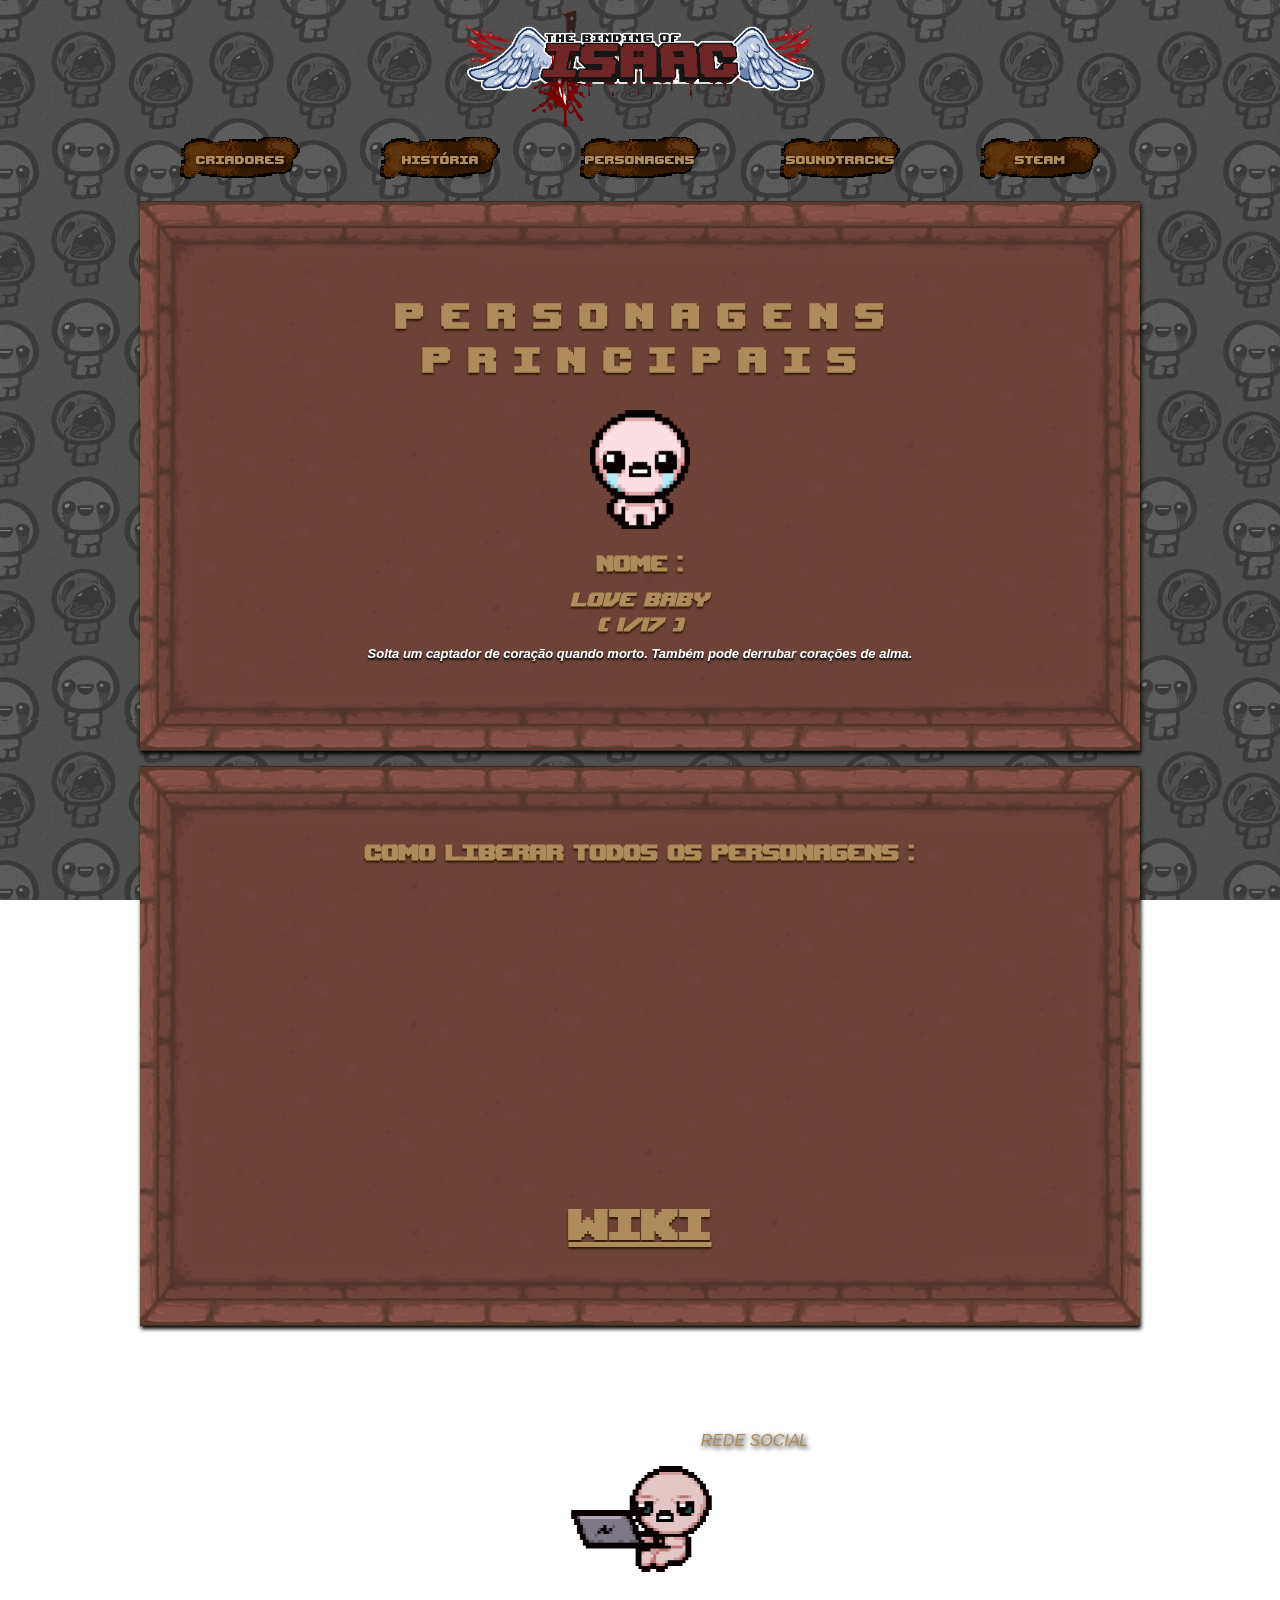
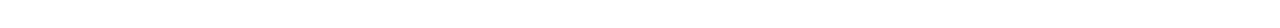
<file: paginas/characters.html>
<!DOCTYPE html>
<html lang="en">

<head>
    <meta charset="UTF-8">
    <meta name="viewport" content="width=device-width, initial-scale=1.0">
    <title>The Binding of Isaac</title>
    <link rel="stylesheet" href="../css/style.css">
    <script src="../js/js.js"></script>
    <script src="../plugins/jquery.min.js"></script>
    <script src="../plugins/bxslider.min.js"></script>
    <link rel="stylesheet" href="../plugins/bxslider.css">
    <link rel="stylesheet" href="https://maxcdn.bootstrapcdn.com/font-awesome/4.5.0/css/font-awesome.min.css">
    <link href="https://fonts.googleapis.com/css?family=Merriweather:400,900,900i" rel="stylesheet">
    <link rel="icon" href="../imagens/forg.png" type="image/x-icon">
    <link rel="shortcut icon" href="../imagens/forg.png" type="image/x-icon">

</head>

<body>

    <article>

        <button class="scrollTop" onclick="backTop();">
            <img src="../imagens/R_KEY.png" alt="R_KEY">
        </button>

        <header id="cabecalho">
            <div class="container">
                <a href="../index.html">
                    <img src="../gifs/logoGIF.gif" alt="IsaacIcon" id="logo">
                </a>
                <nav id="menu">
                    <ul>
                        <li><a href="criadores.html">Criadores</a></li>
                        <li><a href="historia.html">História</a></li>
                        <li><a href="#">Personagens</a>
                            <ul class="submenu">
                                <li class="sub"><a href="characters.html">Principais</a></li>
                                <li class="sub"><a href="familiar.html">Familiar</a></li>
                                <li class="sub"><a href="coopbaby.html">Co-op Baby</a></li>
                            </ul>
                        <li><a href="#">SoundTracks</a>
                            <ul class="submenu">
                                <li class="sub"><a href="original.html">Original</a></li>
                                <li class="sub"><a href="remake.html">Remake</a></li>
                            </ul>
                        <li><a href="https://store.steampowered.com/app/250900/The_Binding_of_Isaac_Rebirth/"
                                target="_blank">Steam</a></li>
                    </ul>
                </nav>

                <div class="image-container">

                    <div class="overlay-text">
                        <h1>P E R S O N A G E N S<br>P R I N C I P A I S</h1>

                        <div class="carousel-container">
                            <div class="carousel">
                                <img src="../imagens/IsaacPng.png" alt="Isaac">
                                <img src="../imagens/magdalene.png" alt="Magdalene">
                                <img src="../imagens/CainPNG.png" alt="Cain">
                                <img src="../imagens/JudasPNG.png" alt="Judas">
                                <img src="../imagens/BBPng.png" alt="BB">
                                <img src="../imagens/EvePNG.png" alt="Eve">
                                <img src="../imagens/SamsonPNG.png" alt="Samson">
                                <img src="../imagens/AzazelPNG.png" alt="Azazel">
                                <img src="../imagens/LazarusPNG.png" alt="Lazarus">
                                <img src="../imagens/EdenPNG.png" alt="Eden">
                                <img src="../imagens/TheLostPNG.png" alt="TheLost">
                                <img src="../imagens/LilithPNG.png" alt="Lilith">
                                <img src="../imagens/KeeperPNG.png" alt="Keeper">
                                <img src="../imagens/ApollyonPNG.png" alt="Apollyon">
                                <img src="../imagens/The_ForgottenPNG.png" alt="TheForgotten">
                                <img src="../imagens/Bethany.png" alt="Bethany">
                                <img src="../imagens/Jacob___EsauPNG.png" alt="JacobeEsau">
                            </div>
                            <div class="carousel-info">
                                <h2 class="game">Nome :</h2>
                                <h2 id="character-info">Informações do personagem aqui</h2>
                            </div>
                        </div>

                    </div>
                </div>

                <div class="image-container-2">

                    <div class="overlay-text-2">
                        <h2 class="game">Como liberar todos os Personagens : </h2>
                        <iframe width="560" height="315"
                            src="https://www.youtube.com/embed/GZrL-kh2QJQ?si=rWW5DzRiezU6_dXx"
                            title="YouTube video player" frameborder="0"
                            allow="accelerometer; autoplay; clipboard-write; encrypted-media; gyroscope; picture-in-picture; web-share"
                            referrerpolicy="strict-origin-when-cross-origin" allowfullscreen></iframe>

                        <h1 id="WIKI"><a
                                href="https://bindingofisaacrebirth.fandom.com/wiki/Characters#Regular_Characters"
                                target="_blank">WIKI</a></li>
                        </h1>
                    </div>
                </div>

                <footer id="rodape">
                    <span>
                        Site desenvolvido na disciplina de Introdução à Tecnologia Web
                        do Curso de Sistemas de Informação<br>
                        Centro Universitário do Rio São Francisco - UniRios<br>
                        Autor: João Anderson da Cruz - <a href="https://www.instagram.com/oestranguladordobalneario/"
                            target="_blank">REDE SOCIAL</a>
                        <img id="gifrodape" src="../gifs/rodapegifisaac.gif">
                    </span>
                </footer>
    </article>

</body>

</html>
</file>
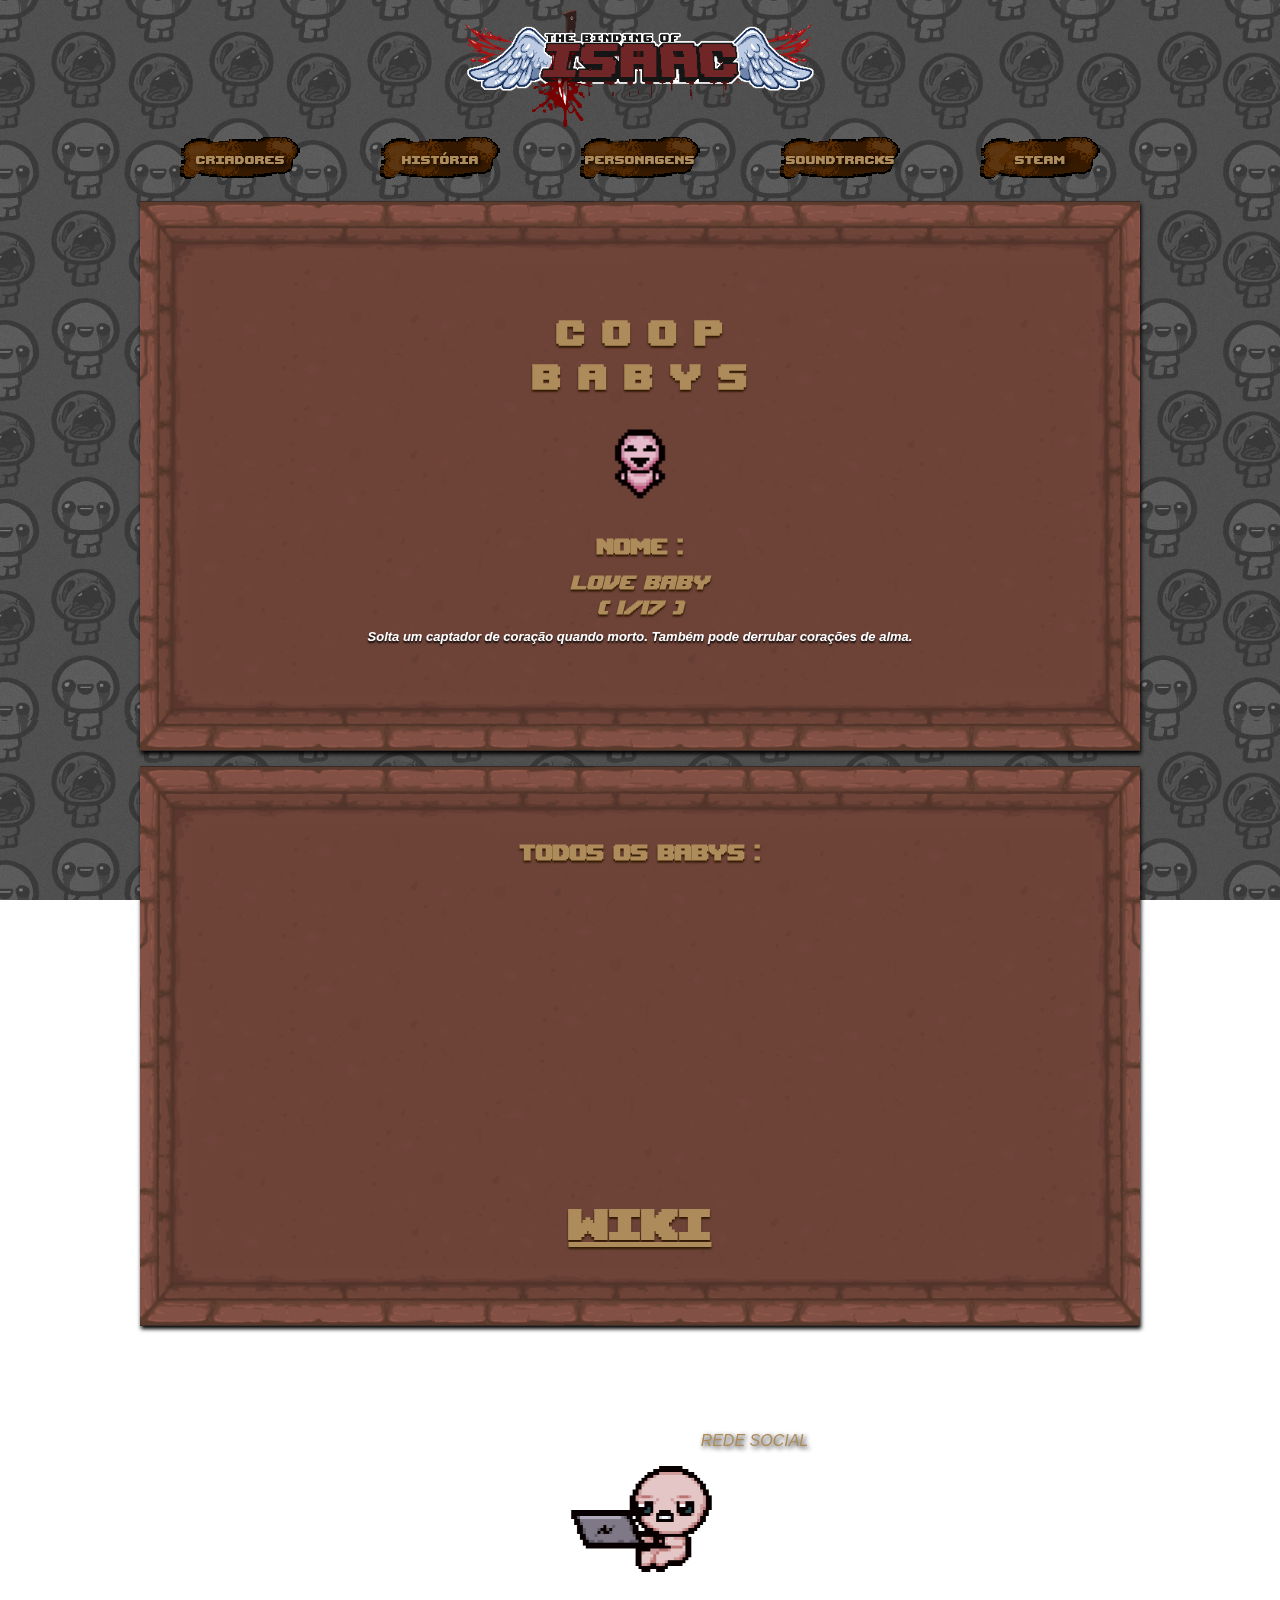
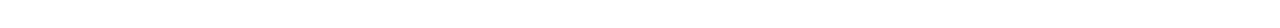
<file: paginas/coopbaby.html>
<!DOCTYPE html>
<html lang="en">

<head>
    <meta charset="UTF-8">
    <meta name="viewport" content="width=device-width, initial-scale=1.0">
    <title>The Binding of Isaac</title>
    <link rel="stylesheet" href="../css/style.css">
    <script src="../js/js.js"></script>
    <script src="../plugins/jquery.min.js"></script>
    <script src="../plugins/bxslider.min.js"></script>
    <link rel="stylesheet" href="../plugins/bxslider.css">
    <link rel="stylesheet" href="https://maxcdn.bootstrapcdn.com/font-awesome/4.5.0/css/font-awesome.min.css">
    <link href="https://fonts.googleapis.com/css?family=Merriweather:400,900,900i" rel="stylesheet">
    <link rel="icon" href="../imagens/forg.png" type="image/x-icon">
    <link rel="shortcut icon" href="../imagens/forg.png" type="image/x-icon">

</head>

<body>

    <article>

        <button class="scrollTop" onclick="backTop();">
            <img src="../imagens/R_KEY.png" alt="R_KEY">
        </button>

        <header id="cabecalho">
            <div class="container">
                <a href="../index.html">
                    <img src="../gifs/logoGIF.gif" alt="IsaacIcon" id="logo">
                </a>
                <nav id="menu">
                    <ul>
                        <li><a href="criadores.html">Criadores</a></li>
                        <li><a href="historia.html">História</a></li>
                        <li><a href="#">Personagens</a>
                            <ul class="submenu">
                                <li class="sub"><a href="characters.html">Principais</a></li>
                                <li class="sub"><a href="familiar.html">Familiar</a></li>
                                <li class="sub"><a href="coopbaby.html">Co-op Baby</a></li>
                            </ul>
                        <li><a href="#">SoundTracks</a>
                            <ul class="submenu">
                                <li class="sub"><a href="original.html">Original</a></li>
                                <li class="sub"><a href="remake.html">Remake</a></li>
                            </ul>
                        <li><a href="https://store.steampowered.com/app/250900/The_Binding_of_Isaac_Rebirth/"
                                target="_blank">Steam</a></li>
                    </ul>
                </nav>

                <div class="image-container">

                    <div class="overlay-text">
                        <h1>C O O P<br>B A B Y S</h1>

                        <div class="carousel-container2">
                            <div class="carousel2">
                                <img src="../imagens/001_baby_love.webp" alt="Baby_Love">
                                <img src="../imagens/002_baby_bloat.webp" alt="Baby_Bloat">
                                <img src="../imagens/003_baby_water.webp" alt="Baby_Water">
                                <img src="../imagens/004_baby_psy.webp" alt="Baby_Psy">
                                <img src="../imagens/005_baby_cursed.webp" alt="Baby_Cursed">
                                <img src="../imagens/006_baby_troll.webp" alt="Baby_Troll">
                                <img src="../imagens/007_baby_ybab.webp" alt="baby_Ybab">
                                <img src="../imagens/008_baby_cockeyed.webp" alt="Baby_Cockeyed">
                                <img src="../imagens/009_baby_host.webp" alt="Baby_Host">
                                <img src="../imagens/010_baby_lost.webp" alt="Baby_Lost">
                                <img src="../imagens/011_baby_cute.webp" alt="Baby_Cute">
                                <img src="../imagens/012_baby_crow.webp" alt="Baby_Crow">
                                <img src="../imagens/013_baby_shadow.webp" alt="Baby_Shadow">
                                <img src="../imagens/014_baby_glass.webp" alt="Baby_Glass">
                                <img src="../imagens/015_baby_gold.webp" alt="Baby_Gold">
                                <img src="../imagens/016_baby_cy.webp" alt="Baby_Cy">
                            </div>
                            <div class="carousel-info">
                                <h2 class="game">Nome :</h2>
                                <h2 id="character-info">Informações do personagem aqui</h2>
                            </div>
                        </div>

                    </div>
                </div>

                <div class="image-container-2">

                    <div class="overlay-text-2">
                        <h2 class="game">Todos os Babys : </h2>
                        <iframe width="560" height="315"
                            src="https://www.youtube.com/embed/-33GQZ-yqaU?si=I0z6B0Hd7u7jZJiY"
                            title="YouTube video player" frameborder="0"
                            allow="accelerometer; autoplay; clipboard-write; encrypted-media; gyroscope; picture-in-picture; web-share"
                            referrerpolicy="strict-origin-when-cross-origin" allowfullscreen></iframe>

                        <h1 id="WIKI"><a href="https://bindingofisaacrebirth.fandom.com/wiki/Co-op"
                                target="_blank">WIKI</a></li>
                        </h1>
                    </div>
                </div>

                <footer id="rodape">
                    <span>
                        Site desenvolvido na disciplina de Introdução à Tecnologia Web
                        do Curso de Sistemas de Informação<br>
                        Centro Universitário do Rio São Francisco - UniRios<br>
                        Autor: João Anderson da Cruz - <a href="https://www.instagram.com/oestranguladordobalneario/"
                            target="_blank">REDE SOCIAL</a>
                        <img id="gifrodape" src="../gifs/rodapegifisaac.gif">
                    </span>
                </footer>
    </article>

</body>

</html>
</file>
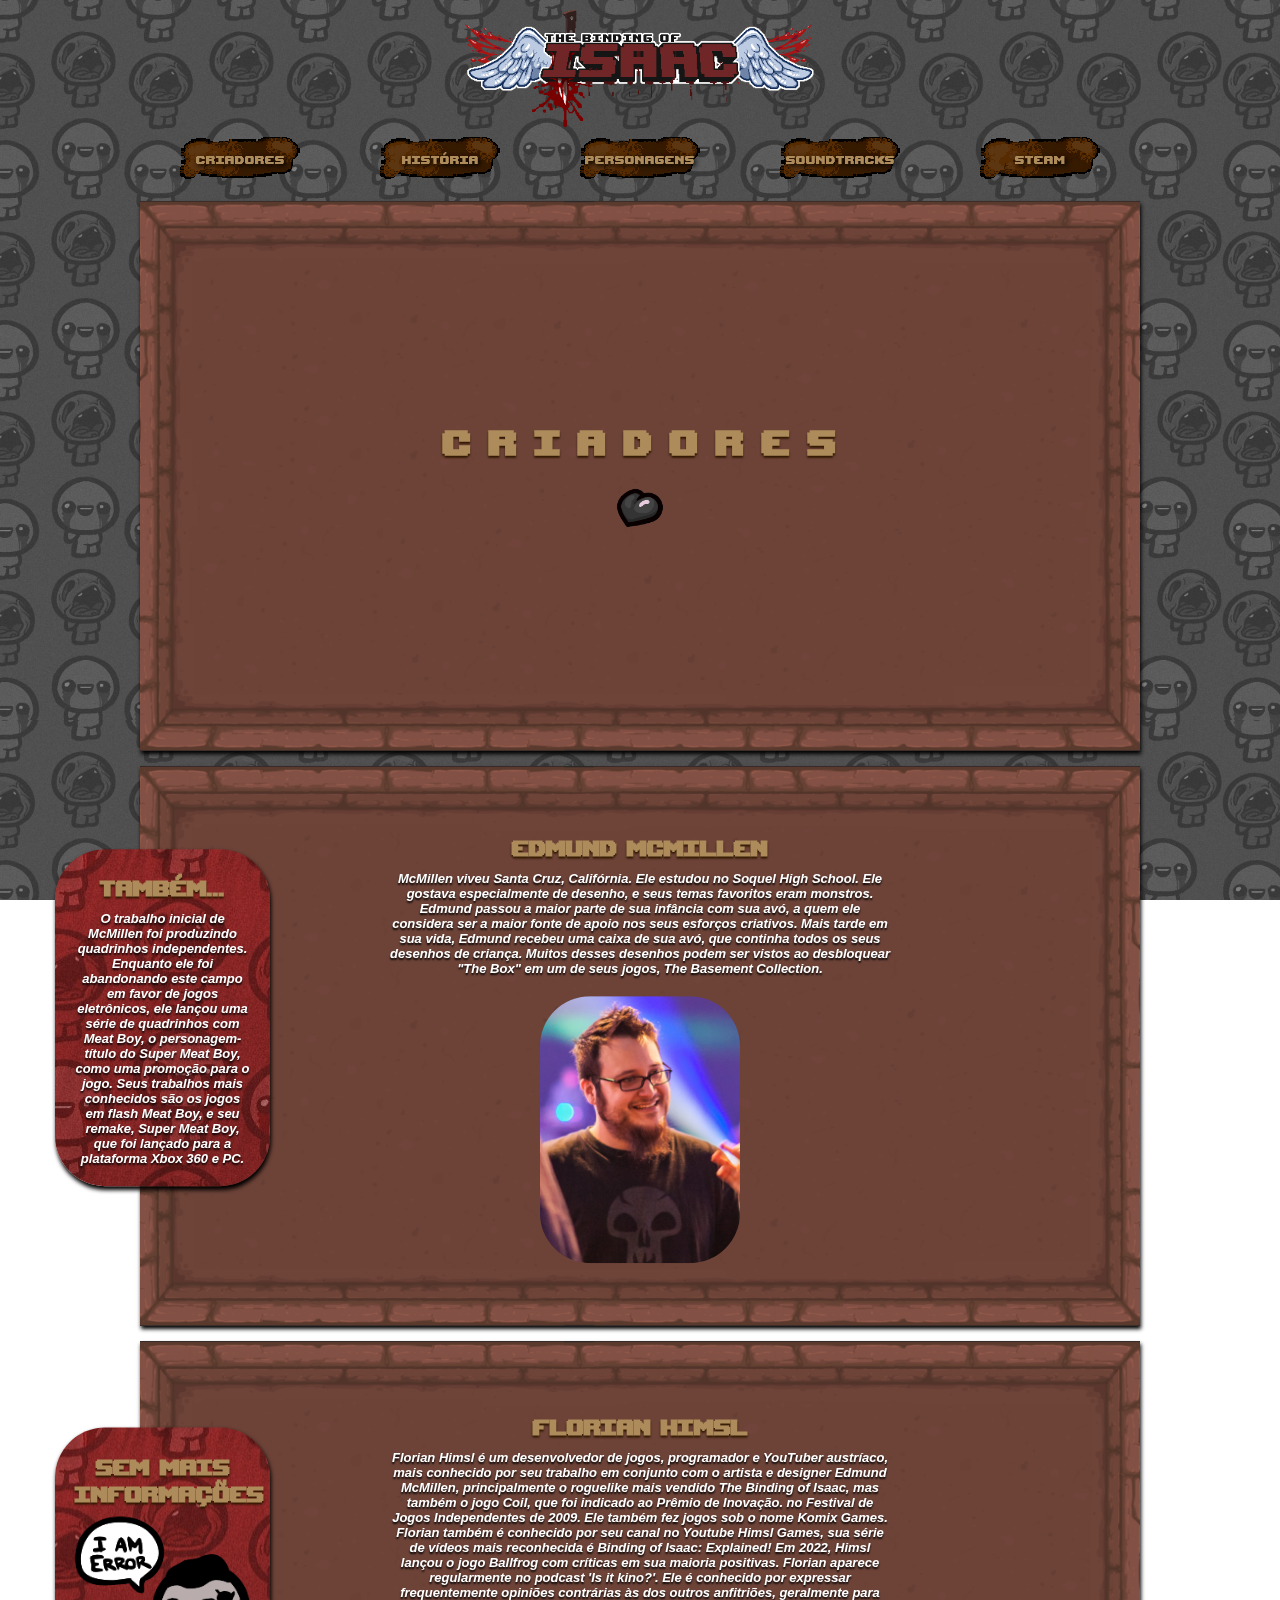
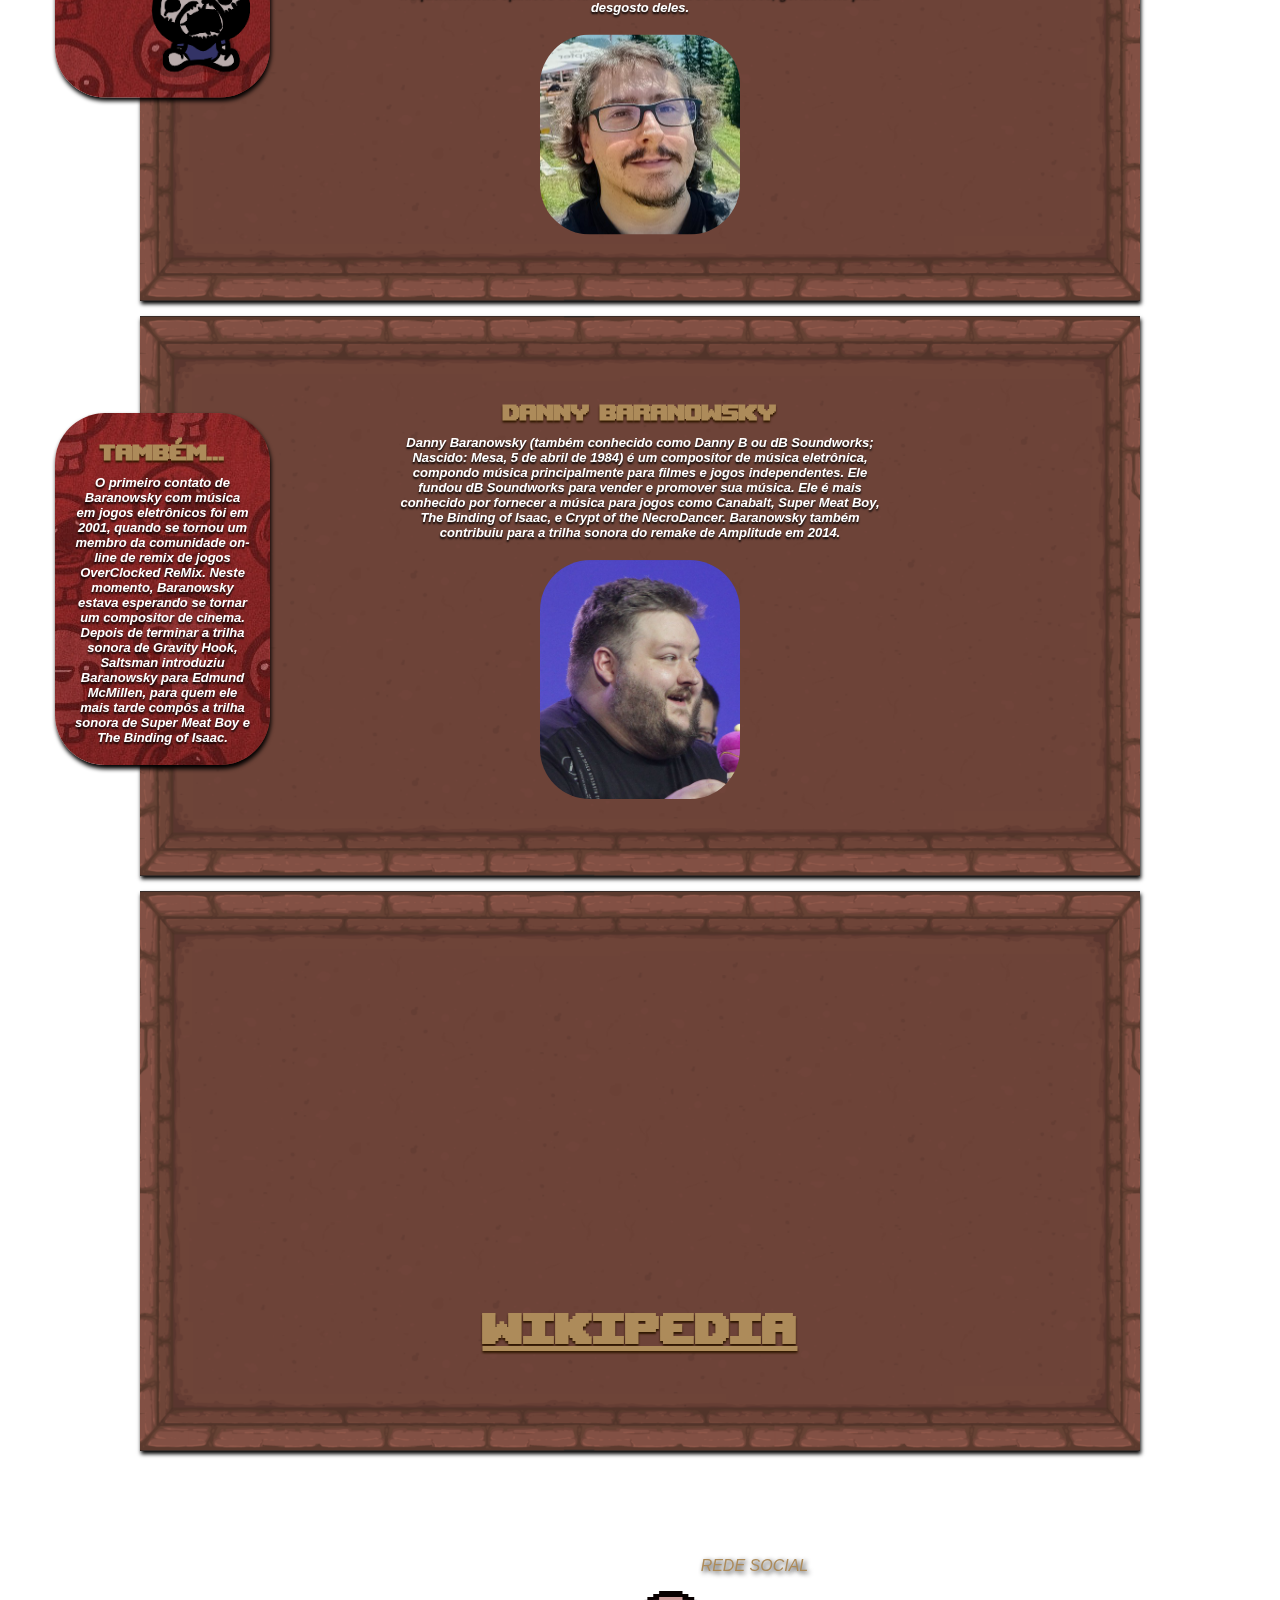
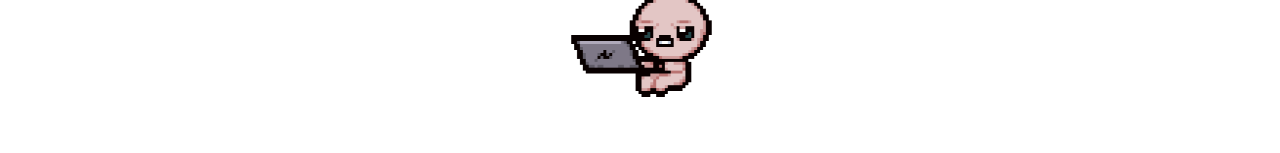
<file: paginas/criadores.html>
<!DOCTYPE html>
<html lang="en">

<head>
    <meta charset="UTF-8">
    <meta name="viewport" content="width=device-width, initial-scale=1.0">
    <title>The Binding of Isaac</title>
    <link rel="stylesheet" href="../css/style.css">
    <script src="../js/js.js"></script>
    <script src="../plugins/jquery.min.js"></script>
    <script src="../plugins/bxslider.min.js"></script>
    <link rel="stylesheet" href="../plugins/bxslider.css">
    <link rel="stylesheet" href="https://maxcdn.bootstrapcdn.com/font-awesome/4.5.0/css/font-awesome.min.css">
    <link href="https://fonts.googleapis.com/css?family=Merriweather:400,900,900i" rel="stylesheet">
    <link rel="icon" href="../imagens/forg.png" type="image/x-icon">
    <link rel="shortcut icon" href="../imagens/forg.png" type="image/x-icon">

</head>

<body>

    <article>

        <button class="scrollTop" onclick="backTop();">
            <img src="../imagens/R_KEY.png" alt="R_KEY">
        </button>

        <header id="cabecalho">
            <div class="container">
                <a href="../index.html">
                    <img src="../gifs/logoGIF.gif" alt="IsaacIcon" id="logo">
                </a>
                <nav id="menu">
                    <ul>
                        <li><a href="criadores.html">Criadores</a></li>
                        <li><a href="historia.html">História</a></li>
                        <li><a href="#">Personagens</a>
                            <ul class="submenu">
                                <li class="sub"><a href="characters.html">Principais</a></li>
                                <li class="sub"><a href="familiar.html">Familiar</a></li>
                                <li class="sub"><a href="coopbaby.html">Co-op Baby</a></li>
                            </ul>
                        <li><a href="#">SoundTracks</a>
                            <ul class="submenu">
                                <li class="sub"><a href="original.html">Original</a></li>
                                <li class="sub"><a href="remake.html">Remake</a></li>
                            </ul>
                        <li><a href="https://store.steampowered.com/app/250900/The_Binding_of_Isaac_Rebirth/"
                                target="_blank">Steam</a></li>
                    </ul>
                </nav>

                <div class="image-container">

                    <div class="overlay-text">
                        <h1>C R I A D O R E S</h1>
                        <div>
                            <img class="cz2" src="../imagens/blackheart.png" alt="coraçãopreto.png" id="imagem">
                            <audio src="../audios/Sfx_brimstone_angelic_blast_1.wav" id="audio"></audio>

                        </div>
                    </div>
                </div>

                <div class="image-container-2">
                    <div class="overlay-text-2">
                        <h2 class="game">Edmund McMillen</h2>
                        <h2>McMillen viveu Santa Cruz, Califórnia. Ele estudou no Soquel High School. Ele gostava
                            especialmente de desenho, e seus temas favoritos eram monstros. Edmund passou a maior parte
                            de sua infância com sua avó, a quem ele considera ser a maior fonte de apoio nos seus
                            esforços criativos. Mais tarde em sua vida, Edmund recebeu uma caixa de sua avó, que
                            continha todos os seus desenhos de criança. Muitos desses desenhos podem ser vistos ao
                            desbloquear "The Box" em um de seus jogos, The Basement Collection.</h2>
                        <img id="edmund" src="../imagens/edmun.jpg">
                        <div class="floating-box">
                            <h2 class="game">Também...</h2>
                            <h2>O trabalho inicial de McMillen foi produzindo quadrinhos independentes. Enquanto ele foi
                                abandonando este campo em favor de jogos eletrônicos, ele lançou uma série de quadrinhos
                                com Meat Boy, o personagem-título do Super Meat Boy, como uma promoção para o jogo. Seus
                                trabalhos mais conhecidos são os jogos em flash Meat Boy, e seu remake, Super Meat Boy,
                                que foi lançado para a plataforma Xbox 360 e PC.</h2>
                        </div>
                    </div>


                </div>

                <div class="image-container-2">
                    <div class="overlay-text-2">
                        <h2 class="game">Florian Himsl</h2>
                        <h2>Florian Himsl é um desenvolvedor de jogos, programador e YouTuber austríaco, mais conhecido
                            por seu trabalho em conjunto com o artista e designer Edmund McMillen, principalmente o
                            roguelike mais vendido The Binding of Isaac, mas também o jogo Coil, que foi indicado ao
                            Prêmio de Inovação. no Festival de Jogos Independentes de 2009. Ele também fez jogos sob o
                            nome Komix Games.

                            Florian também é conhecido por seu canal no Youtube Himsl Games, sua série de vídeos mais
                            reconhecida é Binding of Isaac: Explained!

                            Em 2022, Himsl lançou o jogo Ballfrog com críticas em sua maioria positivas.

                            Florian aparece regularmente no podcast 'Is it kino?'. Ele é conhecido por expressar
                            frequentemente opiniões contrárias às dos outros anfitriões, geralmente para desgosto deles.
                        </h2>
                        <img id="florian" src="../imagens/florian.jpg">
                        <div class="floating-box">
                            <h2 class="game">Sem mais informações</h2>
                            <h2></h2><img src="../imagens/Error.png"></h2>
                        </div>
                    </div>
                </div>

                <div class="image-container-2">

                    <div class="overlay-text-2">

                        <h2 class="game">Danny Baranowsky</h2>
                        <h2>Danny Baranowsky (também conhecido como Danny B ou dB Soundworks; Nascido: Mesa, 5 de abril
                            de 1984) é um compositor de música eletrônica, compondo música principalmente para filmes e
                            jogos independentes. Ele fundou dB Soundworks para vender e promover sua música. Ele é mais
                            conhecido por fornecer a música para jogos como Canabalt, Super Meat Boy, The Binding of
                            Isaac, e Crypt of the NecroDancer. Baranowsky também contribuiu para a trilha sonora do
                            remake de Amplitude em 2014.</h2>
                        <img id="edmund" src="../imagens/Danny_baranowsky_gdca_2016.jpg">
                        <div class="floating-box">
                            <h2 class="game">Também...</h2>
                            <h2>O primeiro contato de Baranowsky com música em jogos eletrônicos foi em 2001, quando se
                                tornou um membro da comunidade on-line de remix de jogos OverClocked ReMix. Neste
                                momento, Baranowsky estava esperando se tornar um compositor de cinema.

                                Depois de terminar a trilha sonora de Gravity Hook, Saltsman introduziu Baranowsky para
                                Edmund McMillen, para quem ele mais tarde compôs a trilha sonora de Super Meat Boy e The
                                Binding of Isaac.</h2>
                        </div>
                    </div>
                </div>

                <div class="image-container-2">
                    <div class="overlay-text-2">
                        <iframe width="560" height="315"
                            src="https://www.youtube.com/embed/_97zYunu2w0?si=tOebOgbw7MMH7fIN"
                            title="YouTube video player" frameborder="0"
                            allow="accelerometer; autoplay; clipboard-write; encrypted-media; gyroscope; picture-in-picture; web-share"
                            referrerpolicy="strict-origin-when-cross-origin" allowfullscreen></iframe>
                        <h1 id="WIKI"><a href="https://pt.wikipedia.org/wiki/The_Binding_of_Isaac"
                                target="_blank">WIKIPEDIA</a></li>
                        </h1>

                    </div>
                </div>

            </div>
            <footer id="rodape">
                <span>
                    Site desenvolvido na disciplina de Introdução à Tecnologia Web
                    do Curso de Sistemas de Informação<br>
                    Centro Universitário do Rio São Francisco - UniRios<br>
                    Autor: João Anderson da Cruz - <a href="https://www.instagram.com/oestranguladordobalneario/"
                        target="_blank">REDE SOCIAL</a>
                    <img id="gifrodape" src="../gifs/rodapegifisaac.gif">
                </span>
            </footer>
    </article>

</body>

</html>
</file>
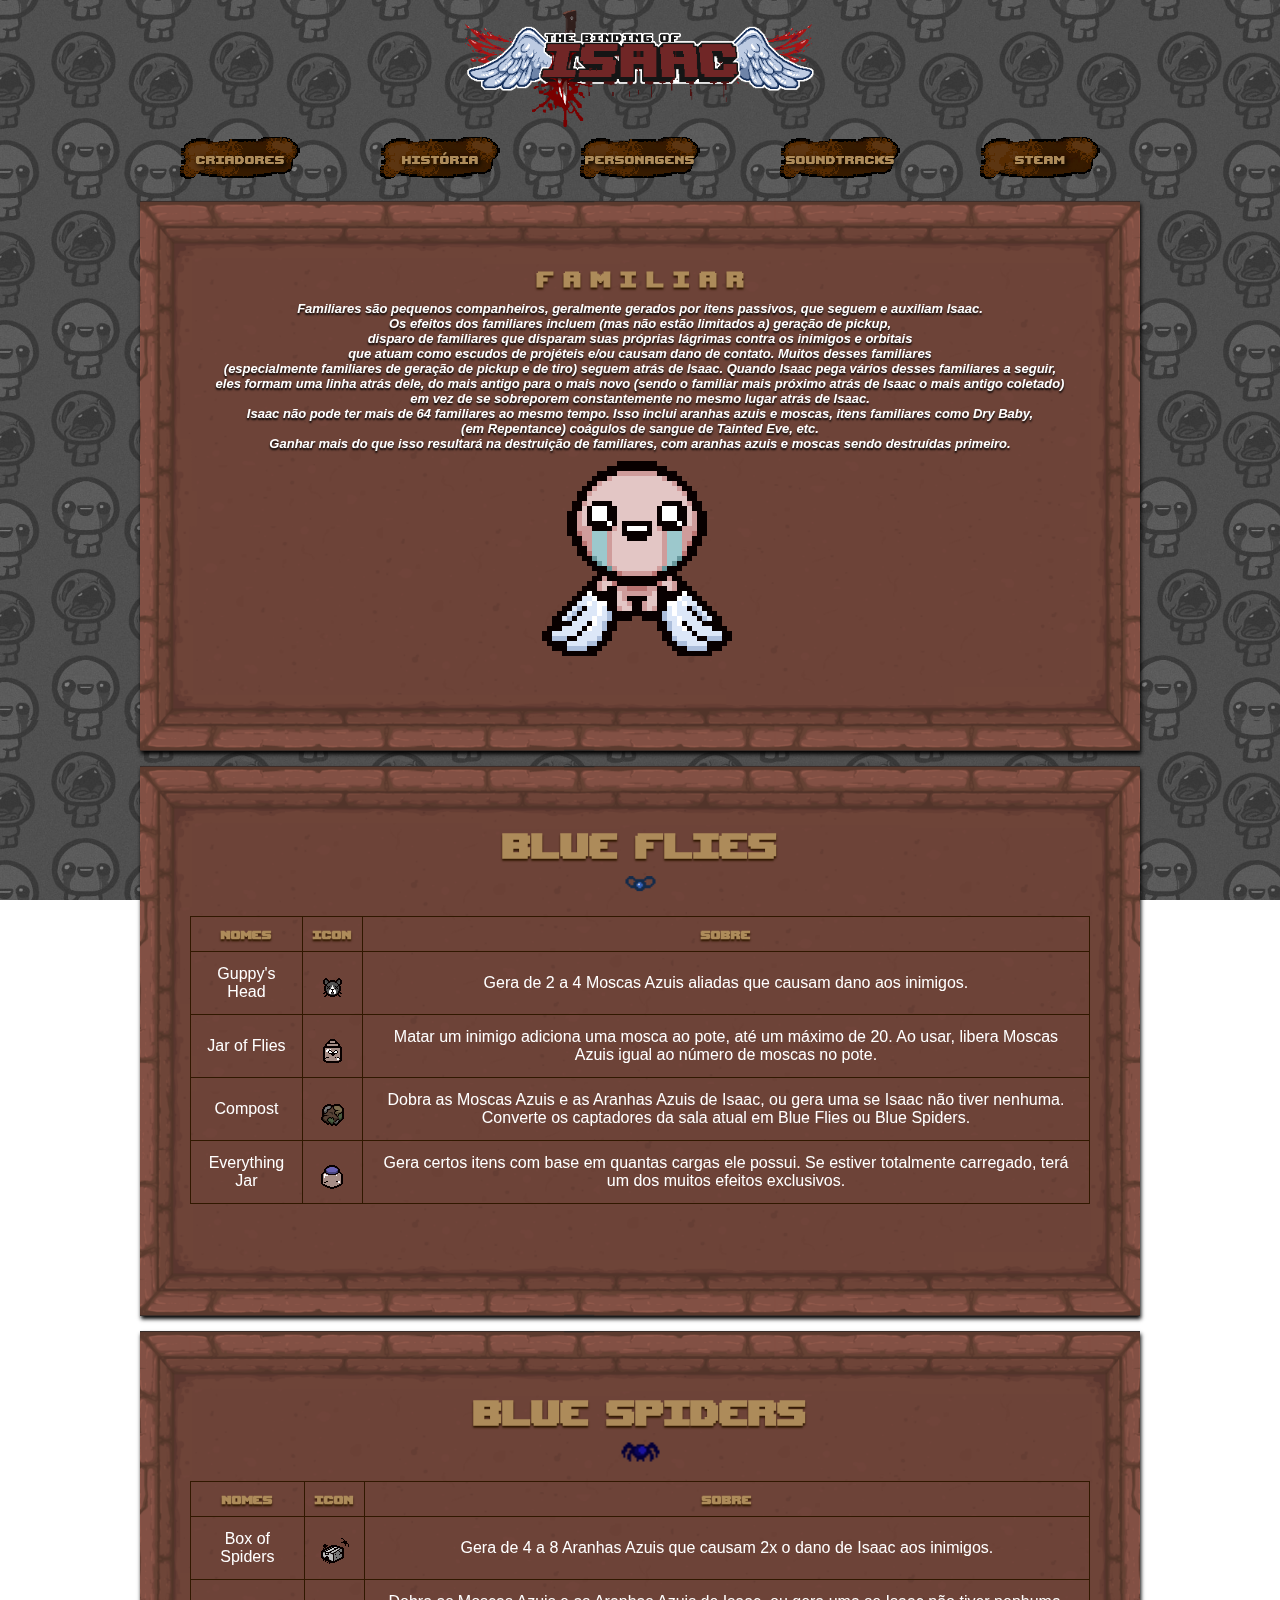
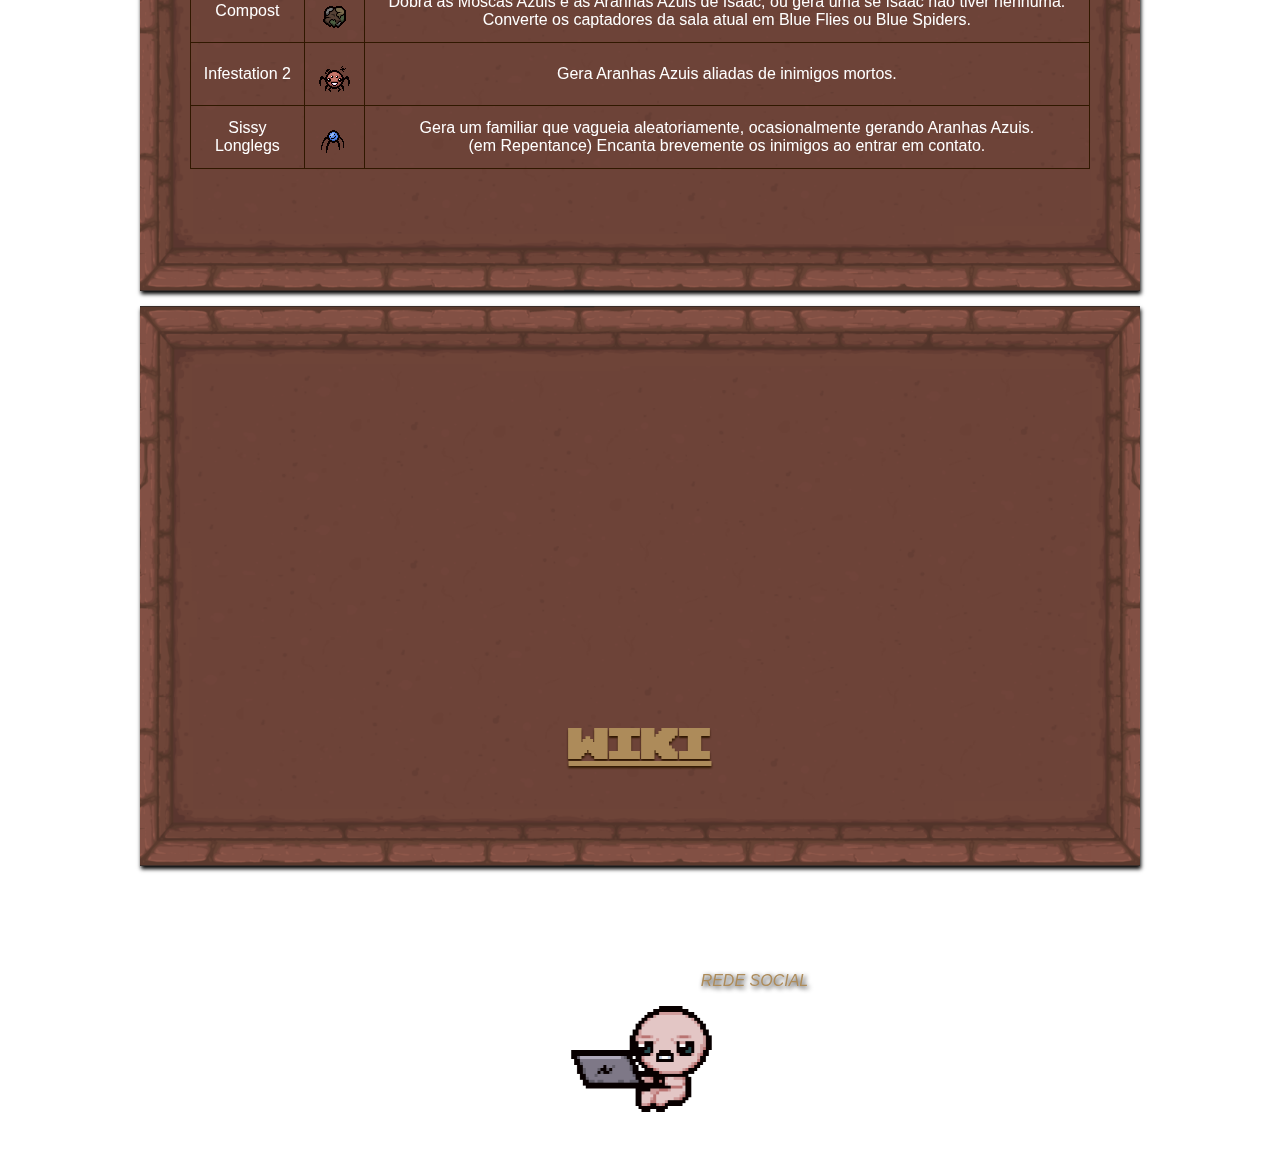
<file: paginas/familiar.html>
<!DOCTYPE html>
<html lang="en">

<head>
    <meta charset="UTF-8">
    <meta name="viewport" content="width=device-width, initial-scale=1.0">
    <title>The Binding of Isaac</title>
    <link rel="stylesheet" href="../css/style.css">
    <script src="../js/js.js"></script>
    <script src="../plugins/jquery.min.js"></script>
    <script src="../plugins/bxslider.min.js"></script>
    <link rel="stylesheet" href="../plugins/bxslider.css">
    <link rel="stylesheet" href="https://maxcdn.bootstrapcdn.com/font-awesome/4.5.0/css/font-awesome.min.css">
    <link href="https://fonts.googleapis.com/css?family=Merriweather:400,900,900i" rel="stylesheet">
    <link rel="icon" href="../imagens/forg.png" type="image/x-icon">
    <link rel="shortcut icon" href="../imagens/forg.png" type="image/x-icon">

</head>

<body>

    <article>

        <button class="scrollTop" onclick="backTop();">
            <img src="../imagens/R_KEY.png" alt="R_KEY">
        </button>

        <header id="cabecalho">
            <div class="container">
                <a href="../index.html">
                    <img src="../gifs/logoGIF.gif" alt="IsaacIcon" id="logo">
                </a>
                <nav id="menu">
                    <ul>
                        <li><a href="criadores.html">Criadores</a></li>
                        <li><a href="historia.html">História</a></li>
                        <li><a href="#">Personagens</a>
                            <ul class="submenu">
                                <li class="sub"><a href="characters.html">Principais</a></li>
                                <li class="sub"><a href="familiar.html">Familiar</a></li>
                                <li class="sub"><a href="coopbaby.html">Co-op Baby</a></li>
                            </ul>
                        <li><a href="#">SoundTracks</a>
                            <ul class="submenu">
                                <li class="sub"><a href="original.html">Original</a></li>
                                <li class="sub"><a href="remake.html">Remake</a></li>
                            </ul>
                        <li><a href="https://store.steampowered.com/app/250900/The_Binding_of_Isaac_Rebirth/"
                                target="_blank">Steam</a></li>
                    </ul>
                </nav>

                <div class="image-container">

                    <div class="overlay3">
                        <h1 class="game">F a m i l i a r</h2>
                    </div>

                    <h2>Familiares são pequenos companheiros, geralmente gerados por itens passivos, que seguem e
                        auxiliam Isaac.<br> Os efeitos dos familiares incluem (mas não estão limitados a) geração de
                        pickup,<br> disparo de familiares que disparam suas próprias lágrimas contra os inimigos e
                        orbitais<br> que atuam como escudos de projéteis e/ou causam dano de contato.
                        Muitos desses familiares <br>(especialmente familiares de geração de pickup e de tiro) seguem
                        atrás de Isaac. Quando Isaac pega vários desses familiares a seguir, <br>eles formam uma linha
                        atrás dele, do mais antigo para o mais novo (sendo o familiar mais próximo atrás de Isaac o mais
                        antigo coletado)<br> em vez de se sobreporem constantemente no mesmo lugar atrás de Isaac.<br>
                        Isaac não pode ter mais de 64 familiares ao mesmo tempo. Isso inclui aranhas azuis e moscas,
                        itens familiares como Dry Baby, <br>(em Repentance) coágulos de sangue de Tainted Eve, etc.<br>
                        Ganhar mais do que isso resultará na destruição de familiares, com aranhas azuis e moscas sendo
                        destruídas primeiro. <img class="isaacangel"
                            src="../gifs/tumblr_e9ee35cc810b2b97812b5d41b90bae5e_ee468a38_250.gif"></h2>

                </div>

                <div class="image-container">

                    <table>
                        <tr>
                            <th>Nomes</th>
                            <th>Icon</th>
                            <th>Sobre</th>
                        </tr>

                        <tr>
                            <td>Guppy's Head</td>
                            <td><img id="familiar" src="../imagens/Guppy's Head.png" alt="Guppy's_Head"></td>
                            <td>Gera de 2 a 4 Moscas Azuis aliadas que causam dano aos inimigos.</td>
                        </tr>

                        <tr>
                            <td>Jar of Flies</td>
                            <td><img src="../imagens/Collectible_Jar_of_Flies_icon.png" alt="Jar_Of_Flies"></td>
                            <td>Matar um inimigo adiciona uma mosca ao pote, até um máximo de 20. Ao usar, libera Moscas
                                Azuis igual ao número de moscas no pote.</td>
                        </tr>

                        <tr>
                            <td>Compost</td>
                            <td><img src="../imagens/Collectible_Compost_icon.png" alt="Compost"></td>
                            <td>Dobra as Moscas Azuis e as Aranhas Azuis de Isaac, ou gera uma se Isaac não tiver
                                nenhuma. Converte os captadores da sala atual em Blue Flies ou Blue Spiders.</td>
                        </tr>

                        <tr>
                            <td>Everything Jar</td>
                            <td><img src="../imagens/Collectible_Everything_Jar_icon.png" alt=""></td>
                            <td>
                                Gera certos itens com base em quantas cargas ele possui. Se estiver totalmente
                                carregado, terá um dos muitos efeitos exclusivos.</td>
                        </tr>
                    </table>

                    <div class="overlay2">
                        <h1>Blue Flies</h1>
                        <img id="blue" src="../imagens/Blue_Fly.png" alt="" width="30px">
                    </div>
                </div>

                <div class="image-container-2">
                    <table>
                        <tr>
                            <th>Nomes</th>
                            <th>Icon</th>
                            <th>Sobre</th>
                        </tr>

                        <tr>
                            <td>Box of Spiders</td>
                            <td><img id="familiar" src="../imagens/Collectible_Box_of_Spiders_icon.png"
                                    alt="Box_of_Spiders"></td>
                            <td>Gera de 4 a 8 Aranhas Azuis que causam 2x o dano de Isaac aos inimigos.</td>
                        </tr>

                        <tr>
                            <td>Compost</td>
                            <td><img src="../imagens/Collectible_Compost_icon.png" alt="Compost"></td>
                            <td>Dobra as Moscas Azuis e as Aranhas Azuis de Isaac, ou gera uma se Isaac não tiver
                                nenhuma. Converte os captadores da sala atual em Blue Flies ou Blue Spiders.</td>
                        </tr>

                        <tr>
                            <td>Infestation 2</td>
                            <td><img src="../imagens/Collectible_Infestation_2_icon.png" alt="Infestation_2"></td>
                            <td>Gera Aranhas Azuis aliadas de inimigos mortos.</td>
                        </tr>

                        <tr>
                            <td>Sissy Longlegs </td>
                            <td><img src="../imagens/Collectible_Sissy_Longlegs_icon.png" alt="Sissy_Longlegs"></td>
                            <td>
                                Gera um familiar que vagueia aleatoriamente, ocasionalmente gerando Aranhas
                                Azuis.<br>(em Repentance) Encanta brevemente os inimigos ao entrar em contato.</td>
                        </tr>
                    </table>

                    <div class="overlay2">
                        <h1>Blue Spiders</h1>
                        <img id="blue" src="../imagens/Blue_Spider.webp" alt="Blue_Spider">

                    </div>

                </div>
                <div class="image-container-2">
                    <div class="overlay-text-2">
                        <iframe width="560" height="315"
                            src="https://www.youtube.com/embed/A3J4hhahYos?si=r4o_TtRHuVOoSYvQ"
                            title="YouTube video player" frameborder="0"
                            allow="accelerometer; autoplay; clipboard-write; encrypted-media; gyroscope; picture-in-picture; web-share"
                            referrerpolicy="strict-origin-when-cross-origin" allowfullscreen></iframe>
                        <h1 id="WIKI"><a href="https://bindingofisaacrebirth.fandom.com/wiki/Familiar"
                                target="_blank">WIKI</a></li>
                        </h1>

                    </div>
                </div>

                <footer id="rodape">
                    <span>
                        Site desenvolvido na disciplina de Introdução à Tecnologia Web
                        do Curso de Sistemas de Informação<br>
                        Centro Universitário do Rio São Francisco - UniRios<br>
                        Autor: João Anderson da Cruz - <a href="https://www.instagram.com/oestranguladordobalneario/"
                            target="_blank">REDE SOCIAL</a>
                        <img id="gifrodape" src="../gifs/rodapegifisaac.gif">
                    </span>
                </footer>
    </article>

</body>

</html>
</file>
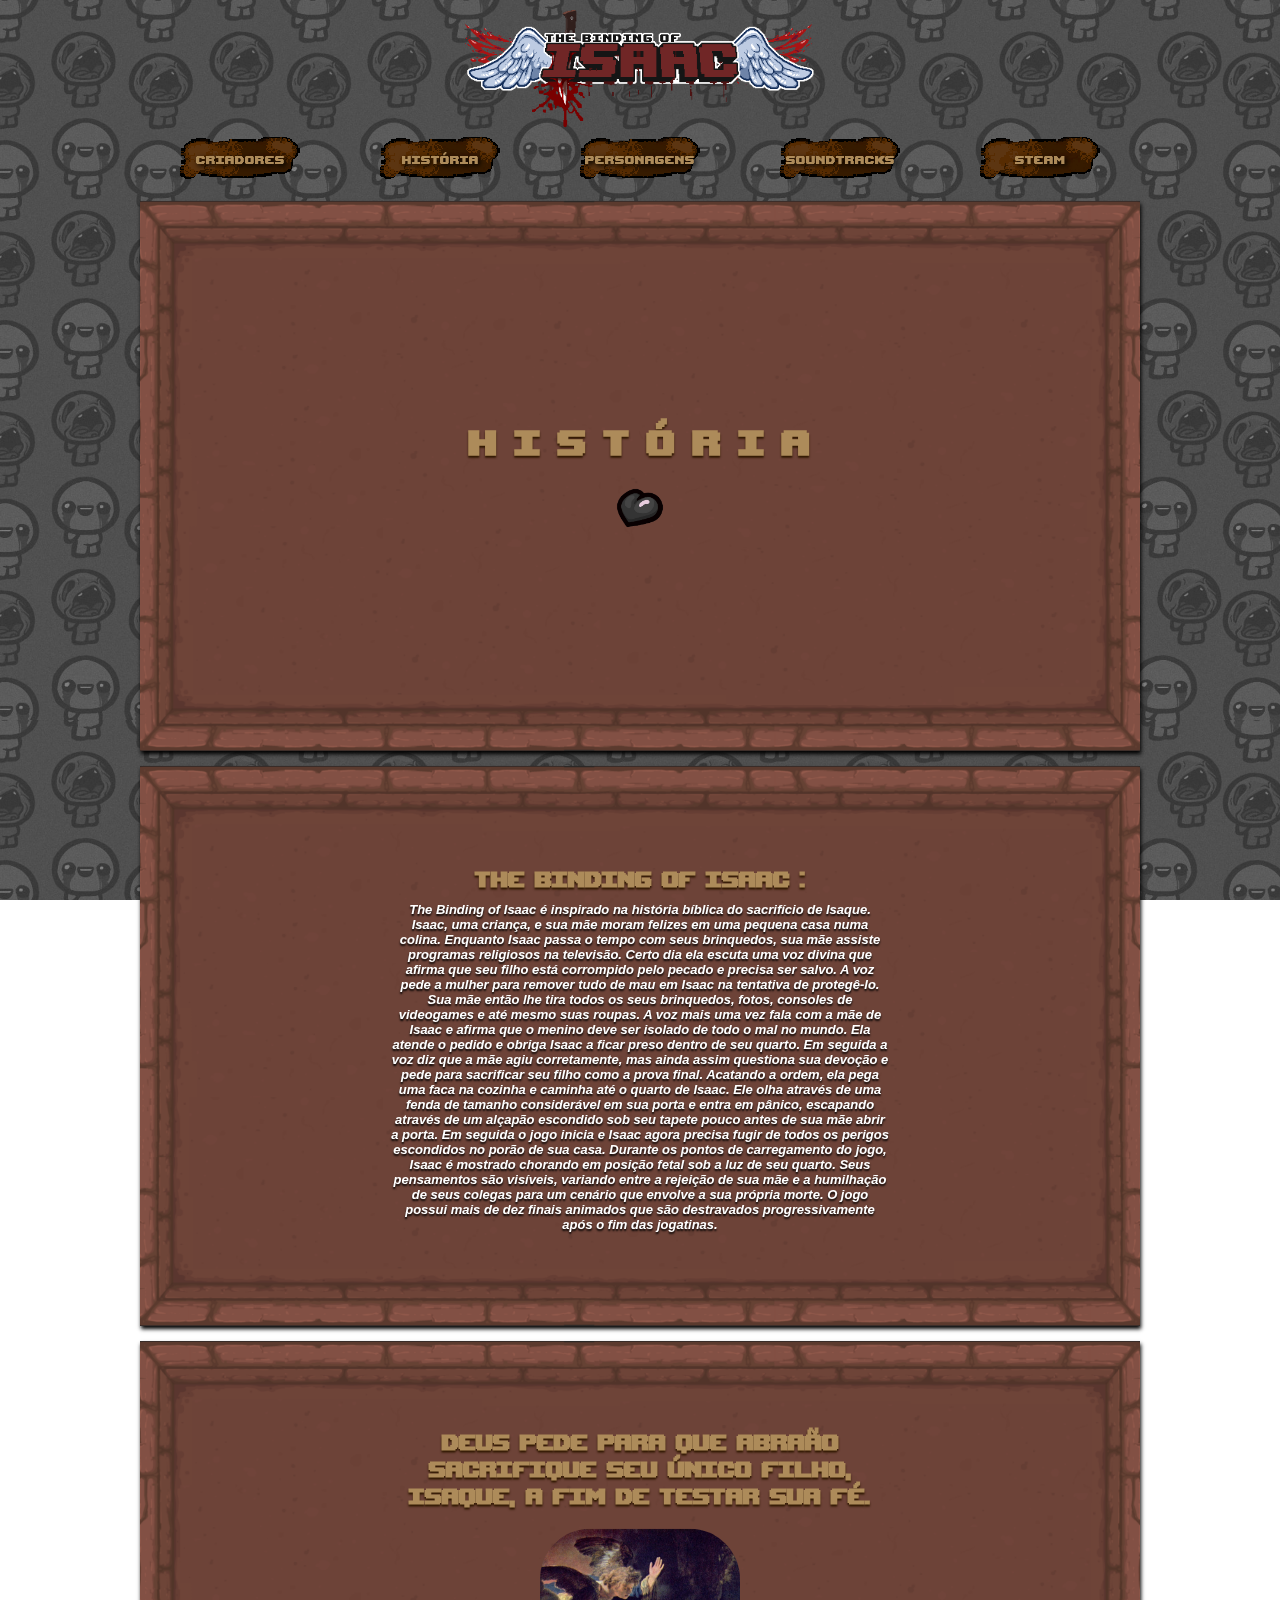
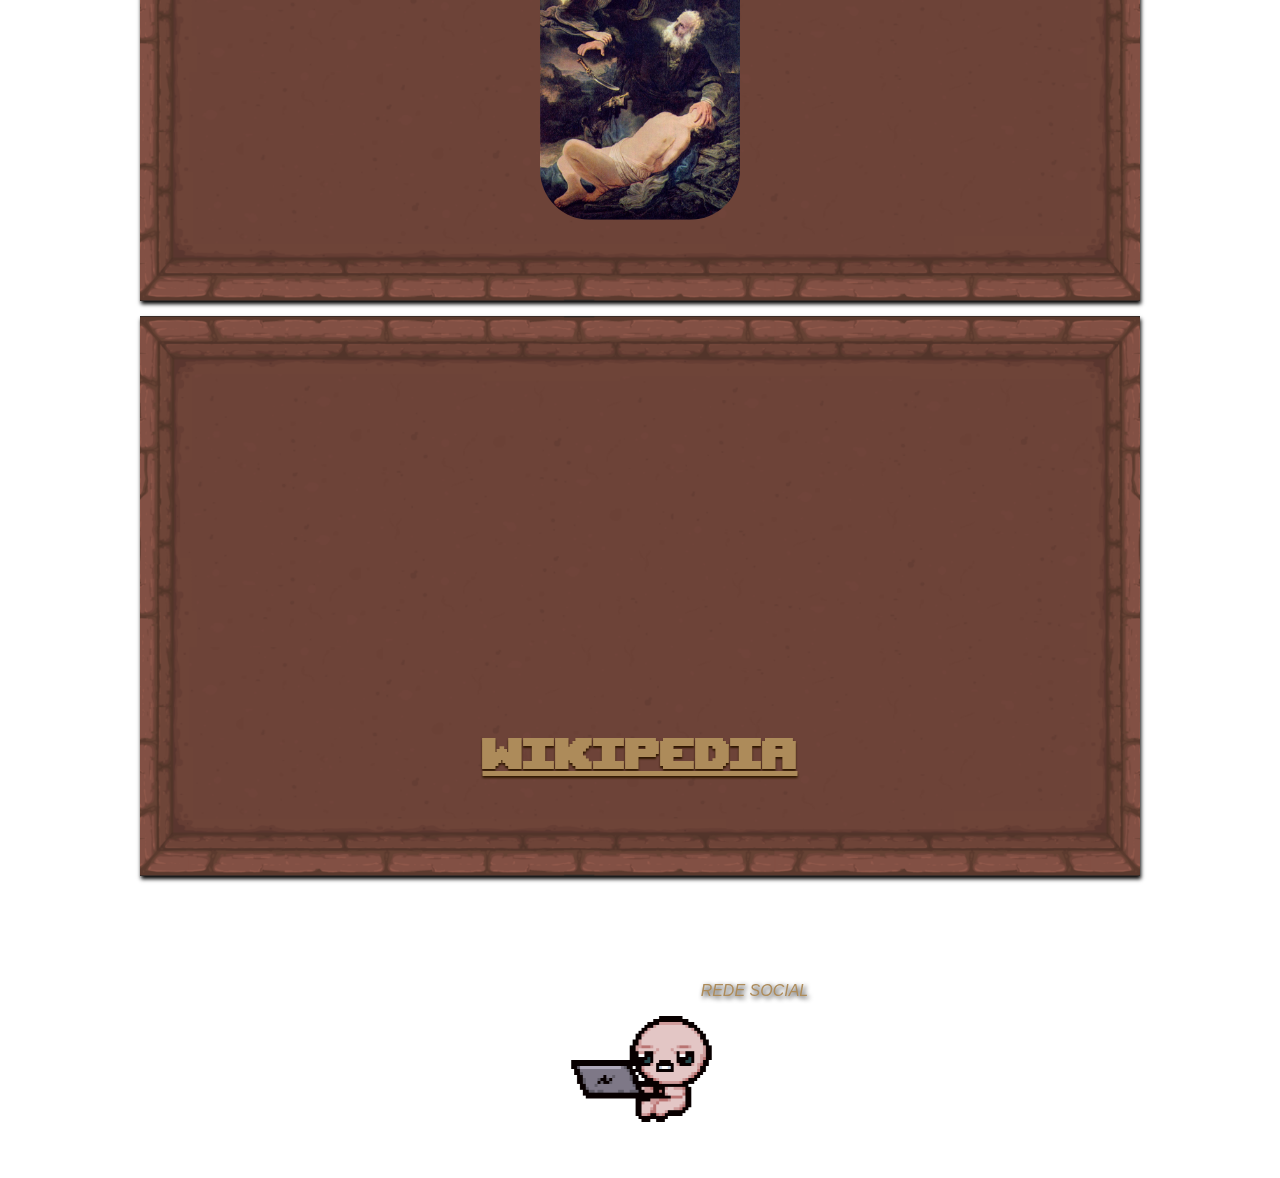
<file: paginas/historia.html>
<!DOCTYPE html>
<html lang="en">

<head>
    <meta charset="UTF-8">
    <meta name="viewport" content="width=device-width, initial-scale=1.0">
    <title>The Binding of Isaac</title>
    <link rel="stylesheet" href="../css/style.css">
    <script src="../js/js.js"></script>
    <script src="../plugins/jquery.min.js"></script>
    <script src="../plugins/bxslider.min.js"></script>
    <link rel="stylesheet" href="../plugins/bxslider.css">
    <link rel="stylesheet" href="https://maxcdn.bootstrapcdn.com/font-awesome/4.5.0/css/font-awesome.min.css">
    <link href="https://fonts.googleapis.com/css?family=Merriweather:400,900,900i" rel="stylesheet">
    <link rel="icon" href="../imagens/forg.png" type="image/x-icon">
    <link rel="shortcut icon" href="../imagens/forg.png" type="image/x-icon">

</head>

<body>

    <article>

        <button class="scrollTop" onclick="backTop();">
            <img src="../imagens/R_KEY.png" alt="R_KEY">
        </button>

        <header id="cabecalho">
            <div class="container">
                <a href="../index.html">
                    <img src="../gifs/logoGIF.gif" alt="IsaacIcon" id="logo">
                </a>
                <nav id="menu">
                    <ul>
                        <li><a href="criadores.html">Criadores</a></li>
                        <li><a href="historia.html">História</a></li>
                        <li><a href="#">Personagens</a>
                            <ul class="submenu">
                                <li class="sub"><a href="characters.html">Principais</a></li>
                                <li class="sub"><a href="familiar.html">Familiar</a></li>
                                <li class="sub"><a href="coopbaby.html">Co-op Baby</a></li>
                            </ul>
                        <li><a href="#">SoundTracks</a>
                            <ul class="submenu">
                                <li class="sub"><a href="original.html">Original</a></li>
                                <li class="sub"><a href="remake.html">Remake</a></li>
                            </ul>
                        <li><a href="https://store.steampowered.com/app/250900/The_Binding_of_Isaac_Rebirth/"
                                target="_blank">Steam</a></li>
                    </ul>
                </nav>

                <div class="image-container">

                    <div class="overlay-text">
                        <h1>H I S T Ó R I A</h1>

                        <div>
                            <img class="cz2" src="../imagens/blackheart.png" alt="coraçãopreto.png" id="imagem">
                            <audio src="../audios/Dogma_static_cut_scene_v5.ogg" id="audio"></audio>

                        </div>
                    </div>
                </div>

                <div class="image-container-2">
                    <div class="overlay-text-2">
                        <h2 class="game">The Binding of Isaac : </h2>
                        <h2>The Binding of Isaac é inspirado na história bíblica do sacrifício de Isaque. Isaac, uma
                            criança, e sua mãe moram felizes em uma pequena casa numa colina. Enquanto Isaac passa o
                            tempo com seus brinquedos, sua mãe assiste programas religiosos na televisão. Certo dia ela
                            escuta uma voz divina que afirma que seu filho está corrompido pelo pecado e precisa ser
                            salvo. A voz pede a mulher para remover tudo de mau em Isaac na tentativa de protegê-lo. Sua
                            mãe então lhe tira todos os seus brinquedos, fotos, consoles de videogames e até mesmo suas
                            roupas.
                            A voz mais uma vez fala com a mãe de Isaac e afirma que o menino deve ser isolado de todo o
                            mal no mundo. Ela atende o pedido e obriga Isaac a ficar preso dentro de seu quarto. Em
                            seguida a voz diz que a mãe agiu corretamente, mas ainda assim questiona sua devoção e pede
                            para sacrificar seu filho como a prova final. Acatando a ordem, ela pega uma faca na cozinha
                            e caminha até o quarto de Isaac. Ele olha através de uma fenda de tamanho considerável em
                            sua porta e entra em pânico, escapando através de um alçapão escondido sob seu tapete pouco
                            antes de sua mãe abrir a porta. Em seguida o jogo inicia e Isaac agora precisa fugir de
                            todos os perigos escondidos no porão de sua casa.
                            Durante os pontos de carregamento do jogo, Isaac é mostrado chorando em posição fetal sob a
                            luz de seu quarto. Seus pensamentos são visíveis, variando entre a rejeição de sua mãe e a
                            humilhação de seus colegas para um cenário que envolve a sua própria morte. O jogo possui
                            mais de dez finais animados que são destravados progressivamente após o fim das jogatinas.
                        </h2>

                    </div>
                </div>

                <div class="image-container-2">
                    <div class="overlay-text-2">
                        <h2 class="game">Deus pede para que Abraão sacrifique seu único filho, Isaque, a fim de testar
                            sua fé.</h2>

                        <img id="isaque" src="../imagens/isaque.jpg">

                    </div>
                </div>

                <div class="image-container-2">
                    <div class="overlay-text-2">
                        <iframe width="560" height="315"
                            src="https://www.youtube.com/embed/NqMmJ_wvpoQ?si=e-roiHP1RS2XR-KG"
                            title="YouTube video player" frameborder="0"
                            allow="accelerometer; autoplay; clipboard-write; encrypted-media; gyroscope; picture-in-picture; web-share"
                            referrerpolicy="strict-origin-when-cross-origin" allowfullscreen></iframe>
                        <h1 id="WIKI"><a
                                href="https://pt.wikipedia.org/wiki/The_Binding_of_Isaac#:~:text=O%20título%20e%20o%20enredo,contra%20vários%20monstros%20para%20sobreviver."
                                target="_blank">WIKIPEDIA</a></li>
                        </h1>
                    </div>
                </div>

                <footer id="rodape">
                    <span>
                        Site desenvolvido na disciplina de Introdução à Tecnologia Web
                        do Curso de Sistemas de Informação<br>
                        Centro Universitário do Rio São Francisco - UniRios<br>
                        Autor: João Anderson da Cruz - <a href="https://www.instagram.com/oestranguladordobalneario/"
                            target="_blank">REDE SOCIAL</a>
                        <img id="gifrodape" src="../gifs/rodapegifisaac.gif">
                    </span>
                </footer>
    </article>

</body>

</html>
</file>
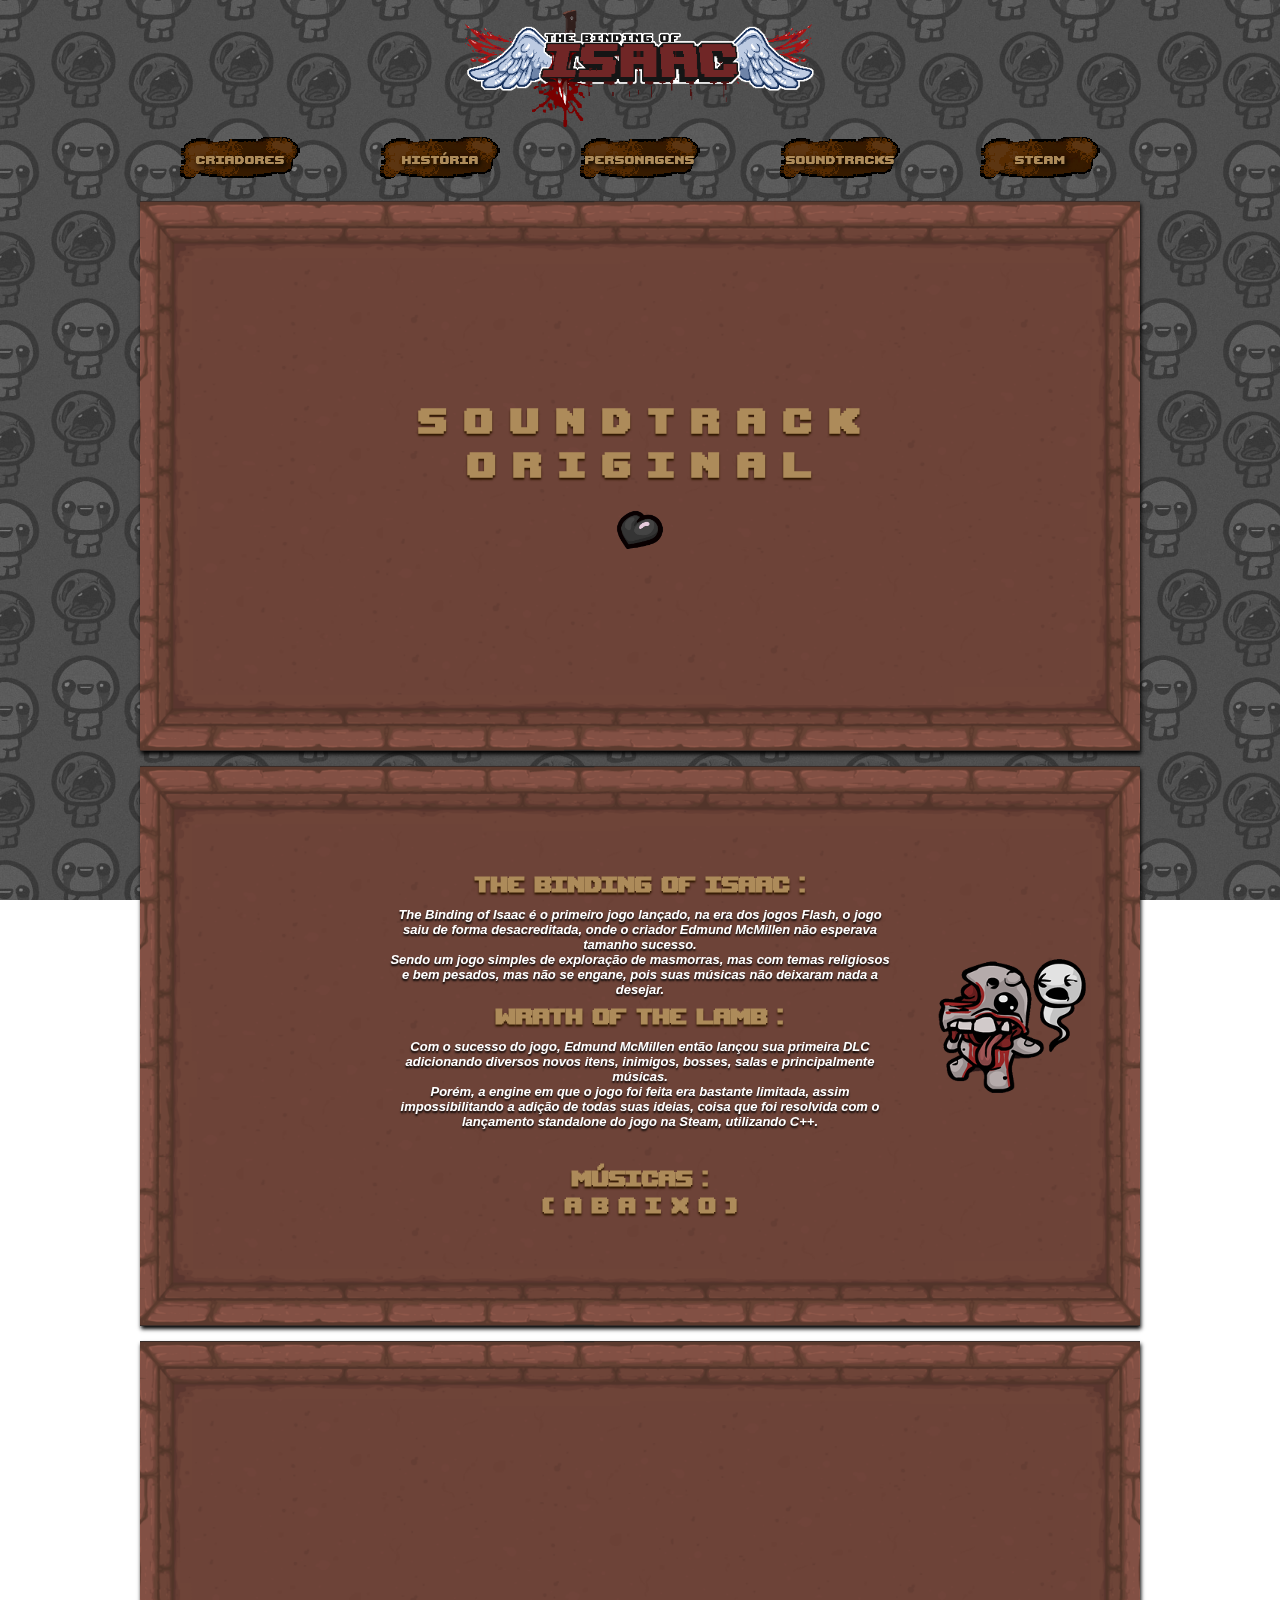
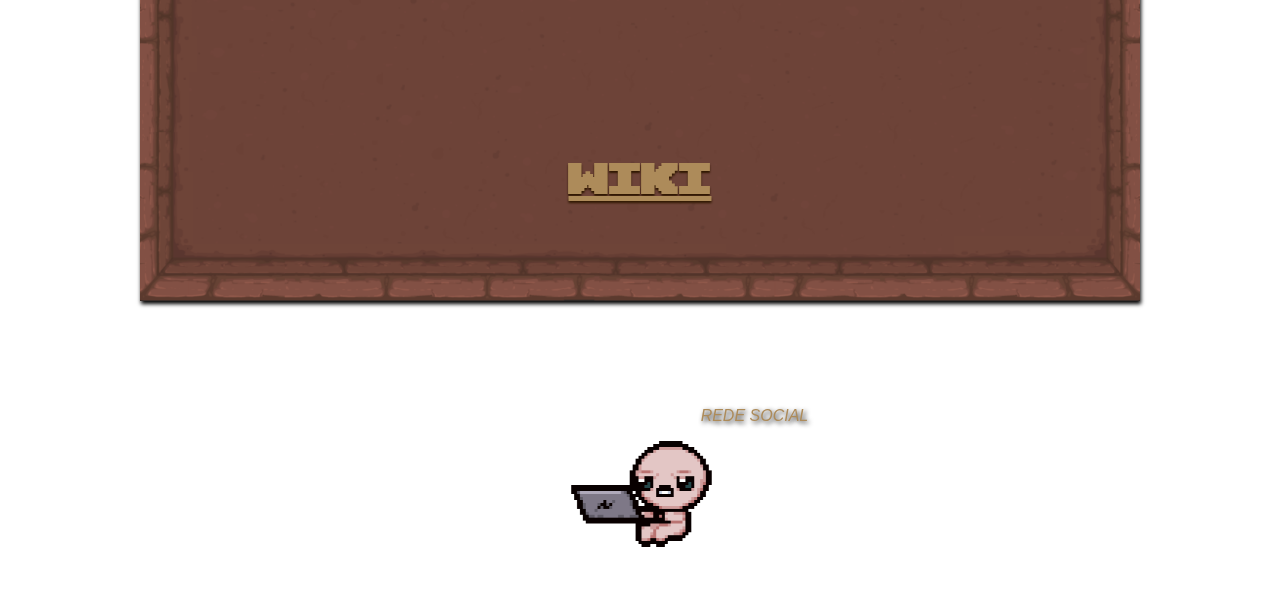
<file: paginas/original.html>
<!DOCTYPE html>
<html lang="en">

<head>
    <meta charset="UTF-8">
    <meta name="viewport" content="width=device-width, initial-scale=1.0">
    <title>The Binding of Isaac</title>
    <link rel="stylesheet" href="../css/style.css">
    <script src="../js/js.js"></script>
    <script src="../plugins/jquery.min.js"></script>
    <script src="../plugins/bxslider.min.js"></script>
    <link rel="stylesheet" href="../plugins/bxslider.css">
    <link rel="stylesheet" href="https://maxcdn.bootstrapcdn.com/font-awesome/4.5.0/css/font-awesome.min.css">
    <link href="https://fonts.googleapis.com/css?family=Merriweather:400,900,900i" rel="stylesheet">
    <link rel="icon" href="../imagens/forg.png" type="image/x-icon">
    <link rel="shortcut icon" href="../imagens/forg.png" type="image/x-icon">

</head>

<body>

    <article>

        <button class="scrollTop" onclick="backTop();">
            <img src="../imagens/R_KEY.png" alt="R_KEY">
        </button>

        <header id="cabecalho">
            <div class="container">
                <a href="../index.html">
                    <img src="../gifs/logoGIF.gif" alt="IsaacIcon" id="logo">
                </a>
                <nav id="menu">
                    <ul>
                        <li><a href="criadores.html">Criadores</a></li>
                        <li><a href="historia.html">História</a></li>
                        <li><a href="#">Personagens</a>
                            <ul class="submenu">
                                <li class="sub"><a href="characters.html">Principais</a></li>
                                <li class="sub"><a href="familiar.html">Familiar</a></li>
                                <li class="sub"><a href="coopbaby.html">Co-op Baby</a></li>
                            </ul>
                        <li><a href="#">SoundTracks</a>
                            <ul class="submenu">
                                <li class="sub"><a href="original.html">Original</a></li>
                                <li class="sub"><a href="remake.html">Remake</a></li>
                            </ul>
                        <li><a href="https://store.steampowered.com/app/250900/The_Binding_of_Isaac_Rebirth/"
                                target="_blank">Steam</a></li>
                    </ul>
                </nav>

                <div class="image-container">

                    <div class="overlay-text">
                        <h1>S o u n d T r a c k<br>O r i g i n a l </h1>

                        <div>
                            <img class="cz2" src="../imagens/blackheart.png" alt="coraçãopreto.png" id="imagem">
                            <audio src="../audios/Filter_death_1.wav" id="audio"></audio>

                        </div>
                    </div>
                </div>

                <div class="image-container-2">
                    <img class="blight" src="../imagens/blight.png">
                    <div class="overlay-text-2">
                        <h2 class="game">The Binding of Isaac : </h2>
                        <h2>The Binding of Isaac é o primeiro jogo lançado, na era dos jogos Flash, o jogo saiu de forma
                            desacreditada, onde o criador Edmund McMillen não esperava tamanho sucesso.<br>Sendo um jogo
                            simples de exploração de masmorras, mas com temas religiosos e bem pesados, mas não se
                            engane, pois suas músicas não deixaram nada a desejar.</h2>
                        <h2 class="game"> Wrath of the Lamb : </h2>
                        <h2>Com o sucesso do jogo, Edmund McMillen então lançou sua primeira DLC adicionando diversos
                            novos itens, inimigos, bosses, salas e principalmente músicas.<br>Porém, a engine em que o
                            jogo foi feita era bastante limitada, assim impossibilitando a adição de todas suas ideias,
                            coisa que foi resolvida com o lançamento standalone do jogo na Steam, utilizando
                            C++.<br><br><br>
                            <h2 class="game">Músicas :<br>( a b a i x o ) </h2>
                    </div>
                </div>

                <div class="image-container-2">
                    <div class="overlay-text-2">
                        <iframe width="560" height="315"
                            src="https://www.youtube.com/embed/AX6h8_Y_ot4?si=QDLZbBmdGDlaRa8h"
                            title="YouTube video player" frameborder="0"
                            allow="accelerometer; autoplay; clipboard-write; encrypted-media; gyroscope; picture-in-picture; web-share"
                            referrerpolicy="strict-origin-when-cross-origin" allowfullscreen></iframe>
                        <h1 id="WIKI"><a href="https://bindingofisaac.fandom.com/wiki/The_Binding_of_Isaac_Wiki"
                                target="_blank">WIKI</a></li>
                        </h1>
                    </div>
                </div>

                <footer id="rodape">
                    <span>
                        Site desenvolvido na disciplina de Introdução à Tecnologia Web
                        do Curso de Sistemas de Informação<br>
                        Centro Universitário do Rio São Francisco - UniRios<br>
                        Autor: João Anderson da Cruz - <a href="https://www.instagram.com/oestranguladordobalneario/"
                            target="_blank">REDE SOCIAL</a>
                        <img id="gifrodape" src="../gifs/rodapegifisaac.gif">
                    </span>
                </footer>
    </article>

</body>

</html>
</file>
<file: css/style.css>
* {
    padding: 0;
    margin: 0;
    cursor: default;
}

h1 {
    text-align: center;
}

table,
th,
td {
    border: 1px solid #301800;
    font-family: 'Segoe UI', Tahoma, Geneva, Verdana, sans-serif;
    color: white;
}

table {
    border-collapse: collapse;
    margin: auto;
    width: 90%;
    margin-top: 150px;
}

th,
td {
    padding: 10px;
    text-align: center;

}

th {
    font-weight: bold;
    font-family: 'upheadvt';
    color: #AD8B5A;
    text-shadow: 0px 2px 2px #301800;

}

tr:hover:nth-child(1n + 2) {
    background-color: #AD8B5A;
    color: #fff;
}

.floating-box {
    width: 35%;
    position: fixed;
    top: 20px;
    right: 20px;
    background-image: url(../imagens/background.jfif);
    padding: 20px;
    box-shadow: 0 0 10px rgba(0, 0, 0, 0.1);
    margin-right: 600px;
    border-radius: 50px 50px 50px 50px;
    box-shadow: 1px 3px 4px #000;

}

@media (max-width: 768px) {

    .text-content,
    .floating-box {
        width: 100%;
        float: none;
        position: relative;
        top: 0;
        right: 0;
        margin-bottom: 20px;
    }
}

@font-face {
    font-family: 'upheadvt';
    src: url(../fontes/upheavtt.ttf);
}

body {
    background-image: url(../imagens/backgroundgray.jfif);
    background-size: 100%;
    cursor: url('../imagens/background.jfif'), auto;
    background-attachment: fixed;
}

h1 {
    color: #AD8B5A;
    text-align: center;
    text-shadow: 0px 2px 2px #301800;
    cursor: default;
    font-family: 'upheadvt';
    margin-bottom: 10px;
    transition: all 0.6s cubic-bezier(0.165, 0.84, 0.44, 1);
}

h1:hover {
    transform: scale(0.9);
}

h2 {
    font-family: sans-serif;
    color: white;
    font-style: italic;
    text-align: center;
    font-size: small;
    text-shadow: 0px 2px 2px #000000;
    margin-top: 5px;
}


.teoria {
    border-radius: 50px 50px 50px 50px;
    transition: all 0.6s cubic-bezier(0.165, 0.84, 0.44, 1);
    box-shadow: 1px 3px 4px #000;
}

.isaacangel {
    transition: all 0.6s cubic-bezier(0.165, 0.84, 0.44, 1);
}

.isaacangel:hover {
    transform: scale(1.10, 1.10);
}

.teoria:hover {
    transform: scale(1.15, 1.15);
}

.image-container {
    background: url("../imagens/FloorTemplate.png") no-repeat;
    background-size: 100% 100%;
    position: relative;
    display: flex;
    justify-content: center;
    align-items: center;
    width: 100%;
    max-width: 1000px;
    height: 550px;
    margin-top: 15px;
    box-shadow: 1px 3px 4px #000;
}

.blight {
    margin-right: 50px;
    margin-bottom: 60px;
}

.image-container .cz1 {
    width: 50px;
    margin: auto;
    margin-bottom: 0;
    height: 50px;
    border-radius: 5px;
    transition: all 0.6s cubic-bezier(0.165, 0.84, 0.44, 1);
    box-shadow: none;
    margin-top: 20px;
}

.image-container .cz2 {
    width: 50px;
    margin: auto;
    margin-bottom: 0;
    height: 50px;
    border-radius: 5px;
    transition: all 0.6s cubic-bezier(0.165, 0.84, 0.44, 1);
    box-shadow: none;
    margin-top: 20px;
}

.cz2:hover {
    transform: scale(1.15, 1.15);
}

.cz1:hover {
    transform: scale(1.15, 1.15);
}

.overlay-text {
    color: white;
    font-size: 24px;
    font-weight: bold;
    text-shadow: 2px 2px 4px rgba(0, 0, 0, 0.5);
    text-align: center;
}

.overlay-me {
    position: absolute;
    top: 50%;
    left: 50%;
    transform: translate(-50%, -50%);
    width: 300px;
}

.image-container-2 {
    background: url("../imagens/FloorTemplate.png") no-repeat;
    background-size: 100% 100%;
    position: relative;
    display: flex;
    justify-content: center;
    align-items: center;
    width: 100%;
    max-width: 1100px;
    height: 560px;
    margin-bottom: 15px;
    margin-top: 15px;
    box-shadow: 1px 3px 4px #000;
}

.musicaremake {
    background: url("../imagens/FloorTemplate.png") no-repeat;
    background-size: 100% 100%;
    width: 100%;
    max-width: 1100px;
    height: 560px;
    margin-bottom: 15px;
    margin-top: 15px;
    box-shadow: 1px 3px 4px #000;
    display: flex;
}

.Forg {
    width: 100px;
}

.wrapper {
    display: grid;
    grid-template-columns: (3, 1fr);
    grid-column-gap: 1px;
    grid-row-gap: 1em;
    margin-left: 40px;
    margin-top: 50px;
    padding-bottom: 75%;

}

.wrapper2 {
    display: grid;
    grid-template-columns: (3, 1fr);
    grid-column-gap: 1px;
    grid-row-gap: 1em;
    margin-left: 10px;
    margin-top: 50px;
    padding-bottom: 75%;

}

.wrapper3 {
    display: grid;
    grid-template-columns: (3, 1fr);
    grid-column-gap: 1px;
    grid-row-gap: 1em;
    margin-left: 10px;
    margin-top: 50px;
    padding-bottom: 75%;

}

.overlay-text-2 {
    position: absolute;
    top: 50%;
    left: 50%;
    transform: translate(-50%, -50%);
    color: white;
    font-size: 24px;
    font-weight: bold;
    text-shadow: 2px 2px 4px rgba(0, 0, 0, 0.5);
    text-align: center;
}

.overlay2 {
    position: absolute;
    left: 50%;
    transform: translate(-50%, -50%);
    color: white;
    font-size: 24px;
    font-weight: bold;
    text-shadow: 2px 2px 4px rgba(0, 0, 0, 0.5);
    text-align: center;
    margin-bottom: 300px;
}

.overlay3 {
    position: absolute;
    left: 50%;
    transform: translate(-50%, -50%);
    color: white;
    font-size: 24px;
    font-weight: bold;
    text-shadow: 2px 2px 4px rgba(0, 0, 0, 0.5);
    text-align: center;
    margin-bottom: 350px;
}

.overlay-text-3 {
    color: #AD8B5A;
    font-size: larger;
    text-shadow: 0px 2px 2px #301800;
    cursor: default;
    margin-bottom: 10px;
    font-family: 'upheadvt';
    font-weight: bold;
    font-style: normal;
}

.Eu {
    transition: all 0.6s cubic-bezier(0.165, 0.84, 0.44, 1);
    border-radius: 50px 50px 50px 50px;
    width: 280px;
}

.Eu:hover {
    transform: scale(0.9);
}

.erro {
    width: 140px;
    margin-right: 800px;
    margin-top: 375px;
}

.container {
    max-width: 1000px;
    margin: auto;
}

.titulo-secao {
    text-align: center;
    font-size: 50px;
    margin-bottom: 30px;
}

img {
    display: block;
    margin: auto;
    max-width: 100%;
    margin-top: 10px;
}



.game {
    color: #AD8B5A;
    font-size: larger;
    text-shadow: 0px 2px 2px #301800;
    cursor: default;
    margin-bottom: 10px;
    font-family: 'upheadvt';
    font-weight: bold;
    font-style: normal;
}

.trailer {
    color: #AD8B5A;
    font-size: large;
    text-shadow: 0px 2px 2px #301800;
    cursor: default;
    margin-bottom: 10px;
    font-family: 'upheadvt';
    font-weight: bold;
    font-style: normal;
}

.container title {
    font-size: 32px;
    font-weight: 800;
    margin-bottom: 30px;
}

.sobremim {
    outline: none;
    border: 0;
    background-color: transparent;
    width: 70px;
    height: 70px;
    padding: 8px;
    border-radius: 50%;
    display: flex;
    align-items: center;
    justify-content: center;
    position: fixed;
    left: 30px;
    bottom: 30px;
    z-index: 999;
    cursor: pointer;
    transition: all 0.6s cubic-bezier(0.165, 0.84, 0.44, 1);
    cursor: default;
}


.sobremim:hover {
    transform: scale(1.25, 1.25);
}

.scrollTop {
    outline: none;
    border: 0;
    background-color: transparent;
    width: 70px;
    height: 70px;
    padding: 8px;
    border-radius: 50%;
    display: flex;
    align-items: center;
    justify-content: center;
    position: fixed;
    right: 30px;
    bottom: 30px;
    z-index: 999;
    cursor: pointer;
    opacity: 0;
    visibility: hidden;
    transition: all .4s ease;
}

.scrollTop:hover {
    transform: scale(0.9);
}

.scrollTop.active {
    opacity: 1;
    visibility: visible;
    cursor: default;
}

.scrollTop img {
    width: 100%;
}

/*CARROSSEL DE PERSONAGENS PRINCIPAIS*/
.carousel-container {
    position: relative;
    max-width: 600px;
    margin: 0 auto;
}

.carousel {
    display: flex;
    overflow: hidden;
}

.carousel img {
    width: 100%;
    height: auto;
    max-width: 100px;
    max-height: 300px;
    transition: all 0.6s cubic-bezier(0.165, 0.84, 0.44, 1);
    margin-bottom: 15px;
    margin-top: 20px;
}

.carousel img:hover {
    transform: scale(0.9);
}


.carousel-info {
    text-align: center;
}

/*CARROSSEL DE COOP BABY*/
.carousel-container {
    position: relative;
    max-width: 600px;
    margin: 0 auto;
}

.carousel {
    display: flex;
    overflow: hidden;
}

.carousel2 img {
    width: 100px;
    transition: all 0.6s cubic-bezier(0.165, 0.84, 0.44, 1);
    margin-bottom: 15px;
    margin-top: 20px;
}

.carousel2 img:hover {
    transform: scale(0.9);
}


.carousel-info {
    text-align: center;
}


#cabecalho {
    margin-bottom: 30px;
    position: sticky;
    top: 0;
    z-index: 1;
}

#cabecalho #logo {
    width: 350px;
    transition: all 0.6s cubic-bezier(0.165, 0.84, 0.44, 1);

}

#cabecalho #logo:hover {
    transform: scale(1.15, 1.15);

}


#cabecalho #menu ul {
    display: flex;
    justify-content: center;
    font-family: 'upheadvt';
}


/* "block" serve para transformar o display em um bloco, assim possibilitando o "padding" agir na parte de cima! */
#cabecalho #menu a {
    color: #AD8B5A;
    display: block;
    padding: 15px;
    text-decoration: none;
    text-shadow: 2px 2px 5px #000000;
    transition: all 0.6s cubic-bezier(0.165, 0.84, 0.44, 1);
}

#WIKI a {
    color: #AD8B5A;
    font-size: larger;
    text-shadow: 0px 2px 2px #301800;
    cursor: default;
    margin-bottom: 10px;
    font-family: 'upheadvt';
    font-weight: bold;
    font-style: normal;
}

#isaque {
    transition: all 0.6s cubic-bezier(0.165, 0.84, 0.44, 1);
    border-radius: 50px 50px 50px 50px;
    width: 200px;
    margin-top: 20px;

}

#isaque:hover {
    transform: scale(1.15, 1.15);
}

#edmund {
    transition: all 0.6s cubic-bezier(0.165, 0.84, 0.44, 1);
    border-radius: 50px 50px 50px 50px;
    width: 200px;
    margin-top: 20px;
}

#edmund:hover {
    transform: scale(1.15, 1.15);
}

#florian {
    transition: all 0.6s cubic-bezier(0.165, 0.84, 0.44, 1);
    border-radius: 50px 50px 50px 50px;
    width: 200px;
    margin-top: 20px;
}

#florian:hover {
    transform: scale(1.15, 1.15);
}

#WIKI a {

    cursor: help;

}

#cabecalho #menu a:hover {
    transform: scale(1.25, 1.25);
}

#cabecalho #menu a:hover {
    color: #FFF;
    transition: all 0.2s linear;
}

#cabecalho #menu li {
    list-style: none;
    background-image: url(../imagens/pedracabecalhoo.png);
    width: 100%;
    background-repeat: no-repeat;
    background-position: center;
    margin-bottom: 5px;
    margin-top: 10px;
    text-align: center;
}

#cabecalho #menu li .submenu {
    display: none;
    position: absolute;
    z-index: 1;
    width: 200px;
}

#cabecalho #menu li:hover .submenu {
    display: block;
}

#trailer1 {
    border-radius: 5px 5px 5px 5px;
    box-shadow: 0px 0px 5px #000;
}

#Hotline {
    border-radius: 5px 5px 5px 5px;
    box-shadow: 0px 0px 5px #000;
    justify-content: space-between;
    margin-top: 15px;
}

#Hotline3 {
    border-radius: 5px 5px 5px 5px;
    box-shadow: 0px 0px 5px #000;
    justify-content: space-between;
    margin-bottom: 25px;
}

#rodape {
    background-color: transparent;
    backdrop-filter: blur(2px);
    border-radius: 5px 5px 5px 5px;
    padding: 20px;
    text-align: center;
    margin-top: 50px;
    color: #FFF;
    font-family: 'Segoe UI', Tahoma, Geneva, Verdana, sans-serif;
    font-style: italic;
    margin-right: 100px;
    margin-left: 100px;

}

#rodape a {
    color: #AD8B5A;
    text-shadow: 2px 2px 5px #000;
    text-decoration: none;
    font-family: 'Segoe UI', Tahoma, Geneva, Verdana, sans-serif;
    font-style: italic;
}

#rodape a:hover {
    text-decoration: underline;
}

#gifrodape {
    width: 150px;
}
</file>
